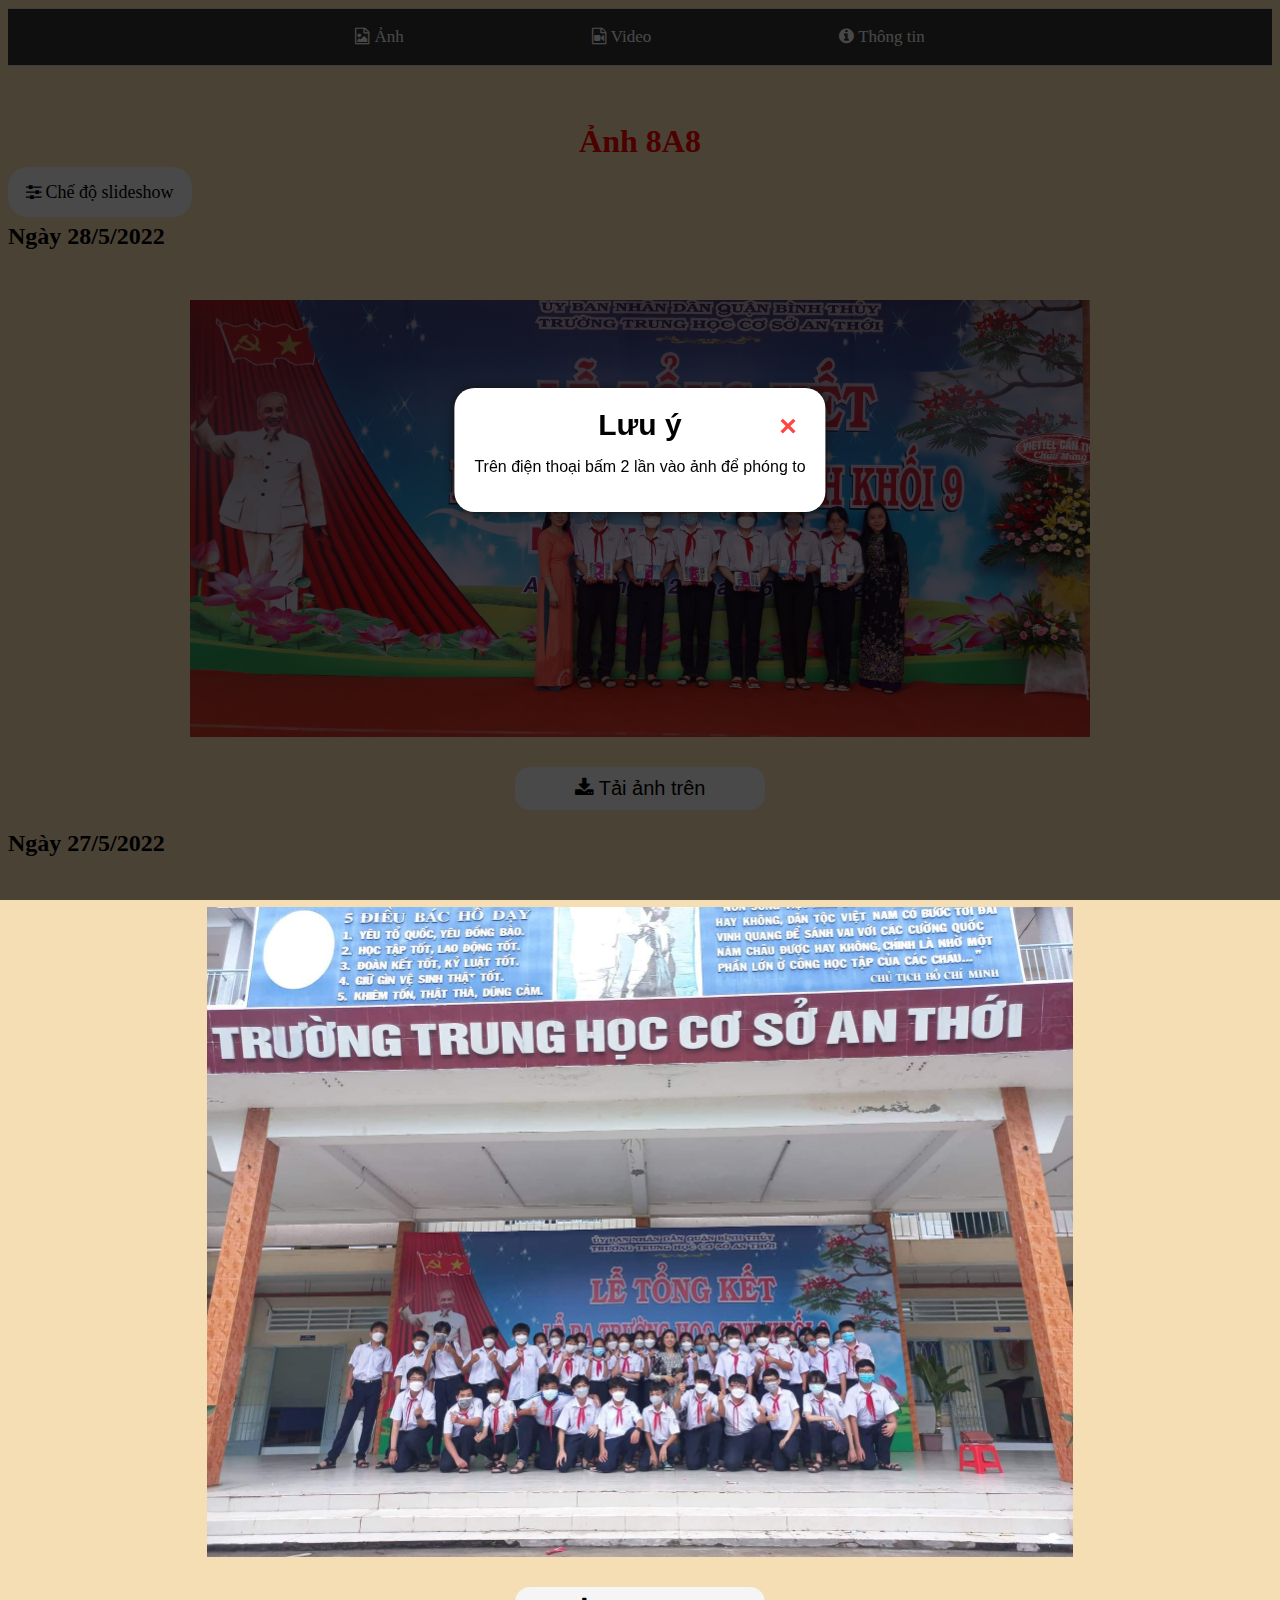
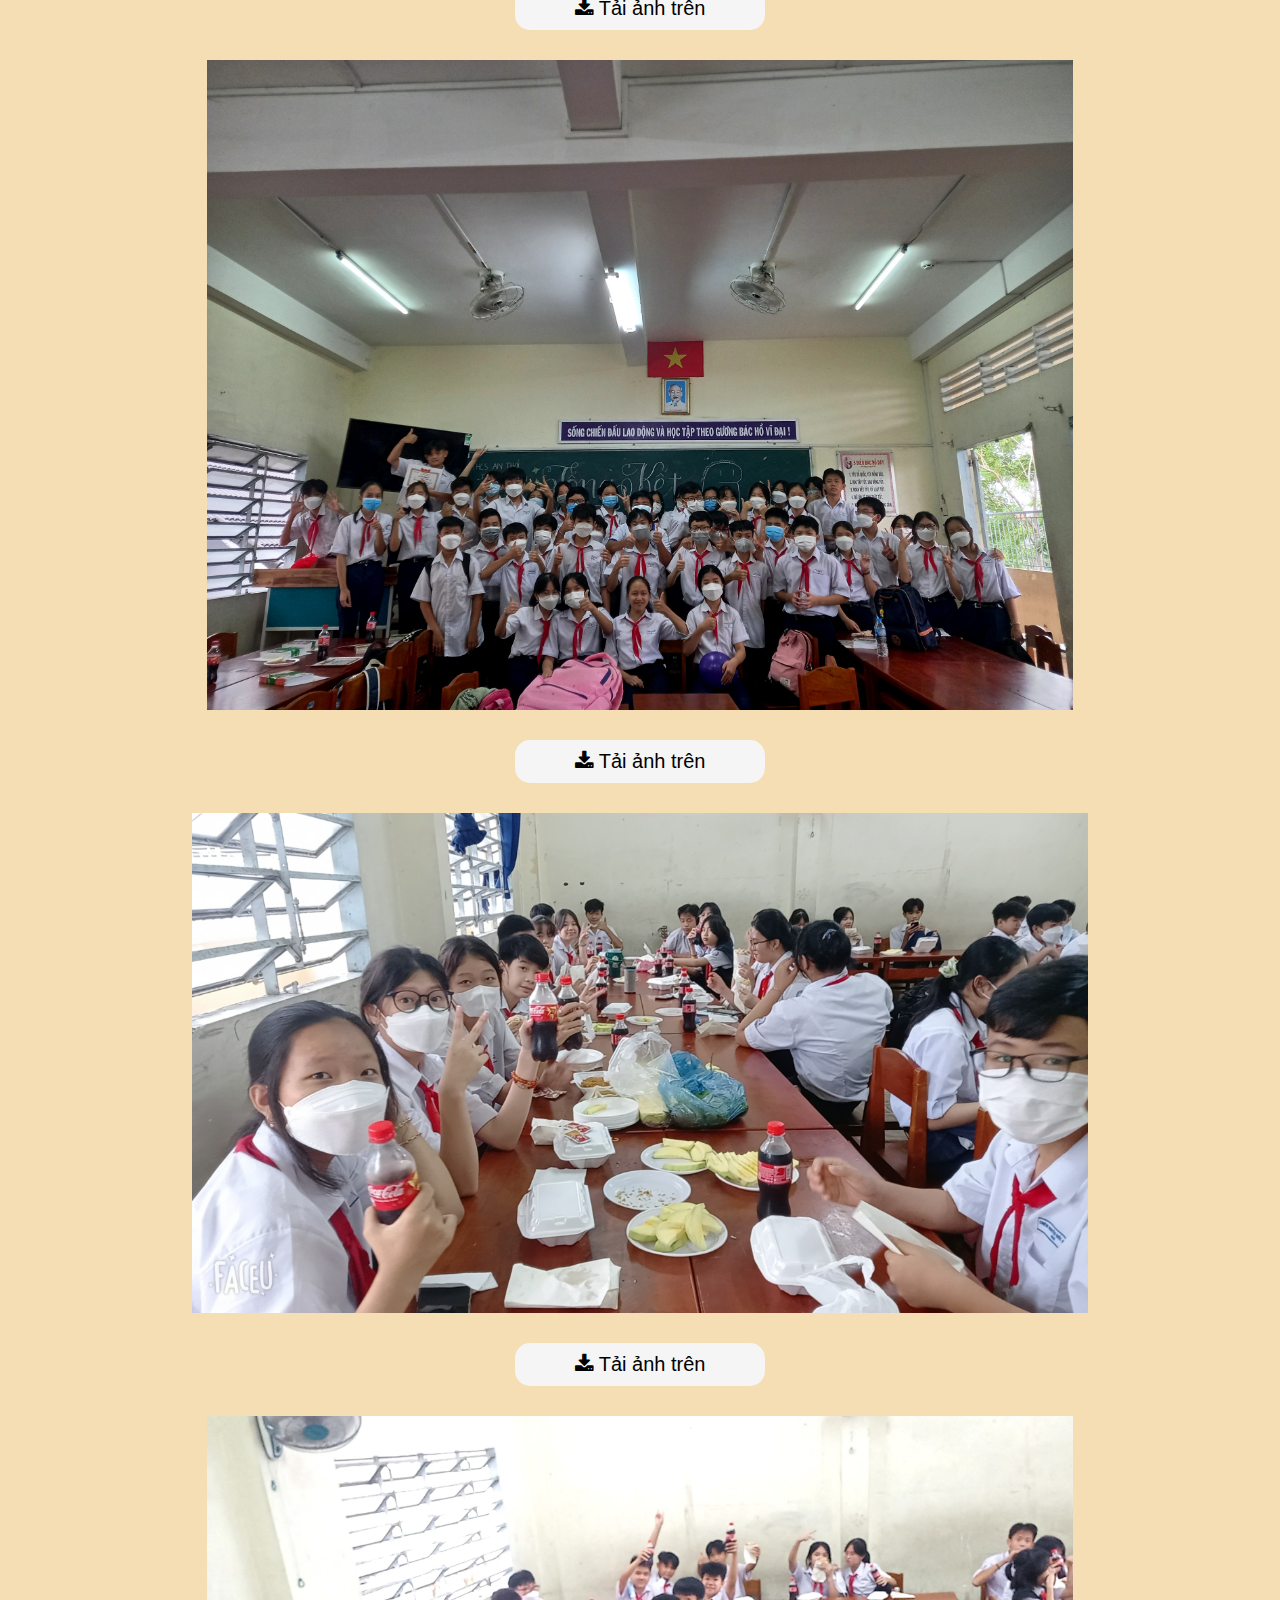
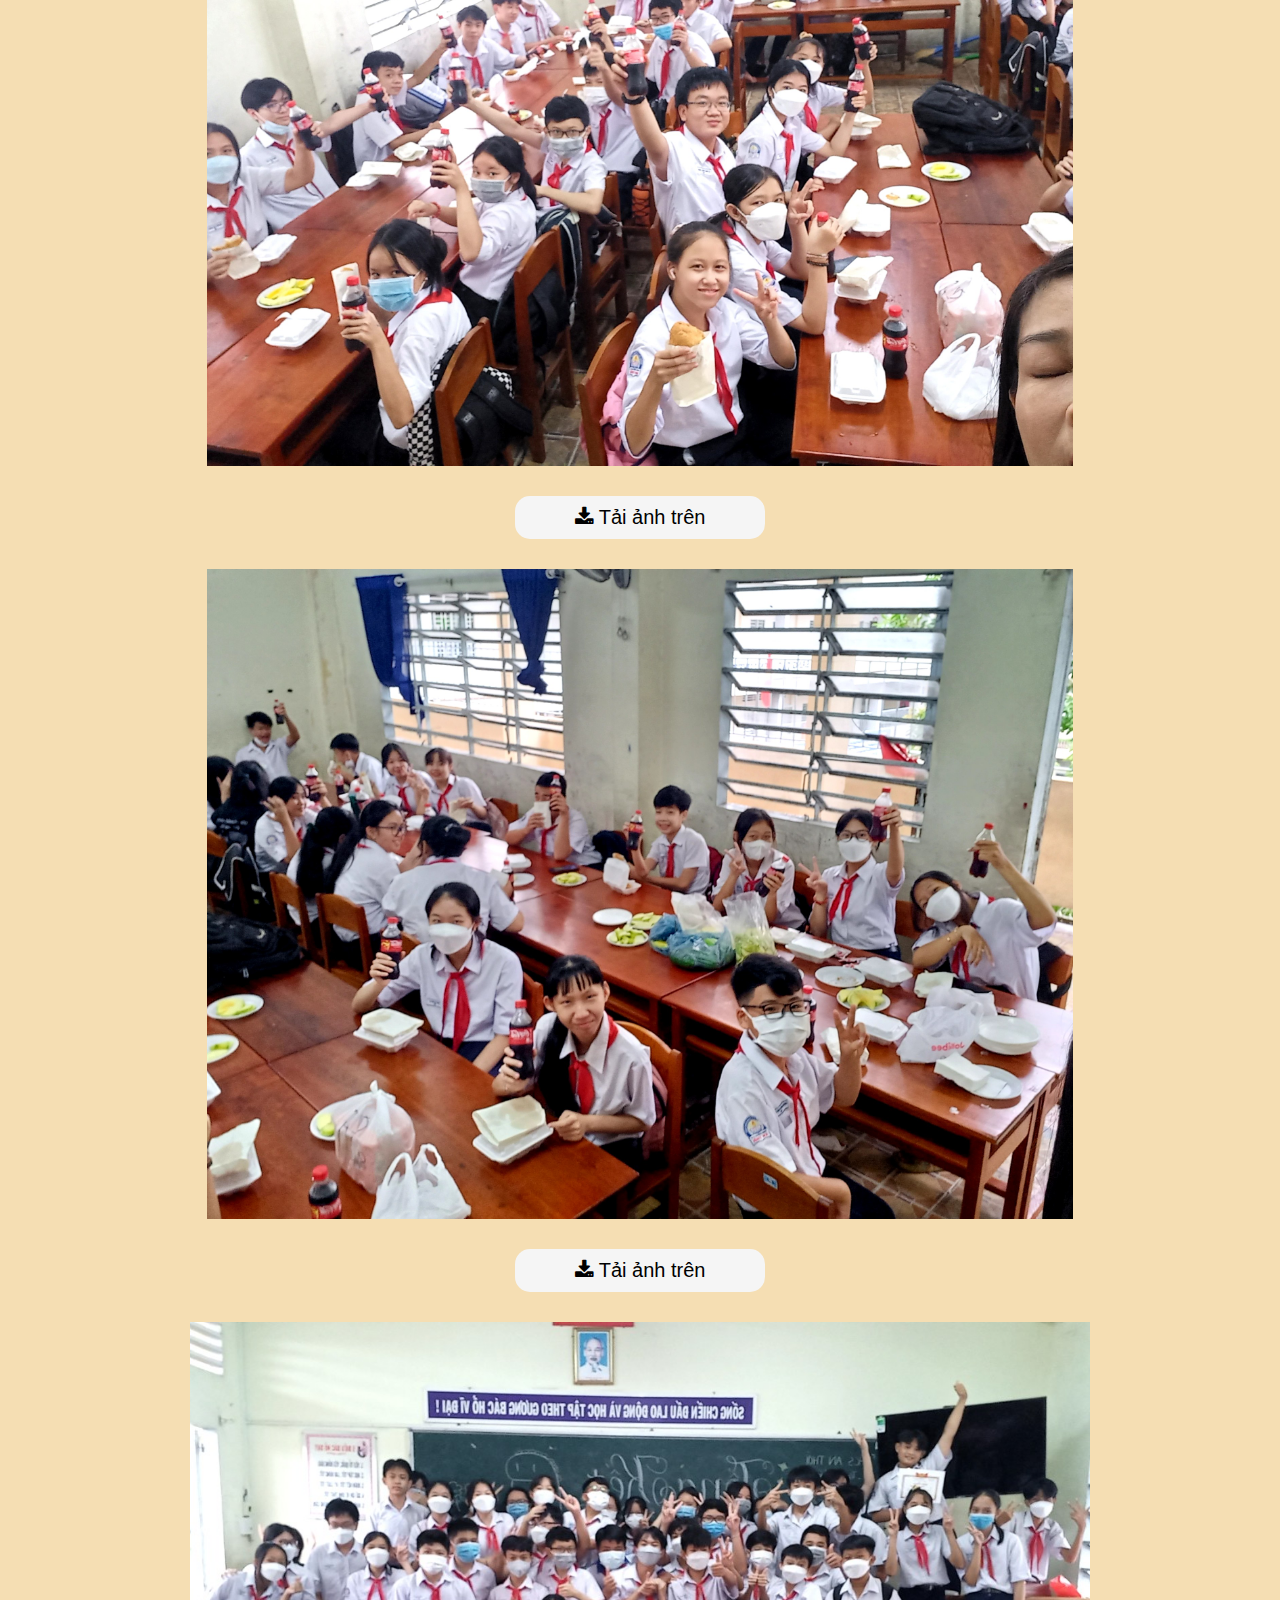
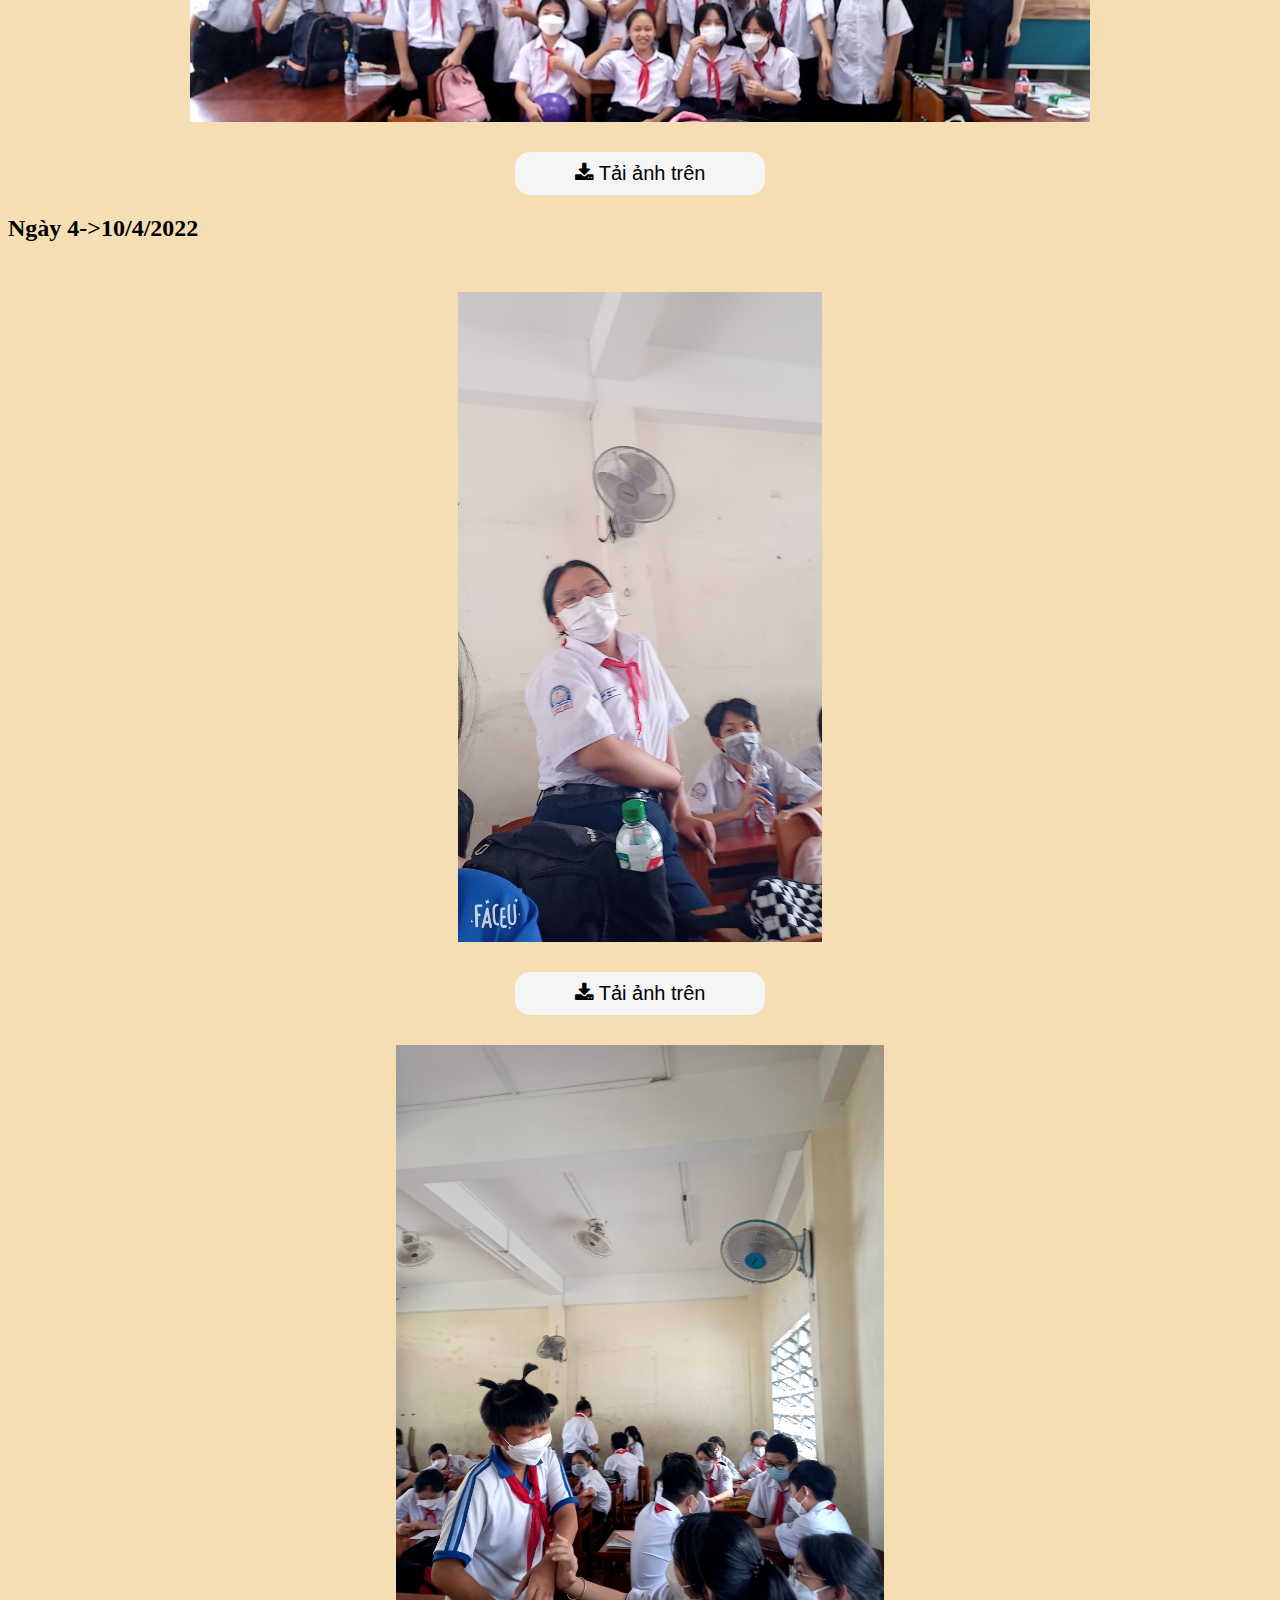
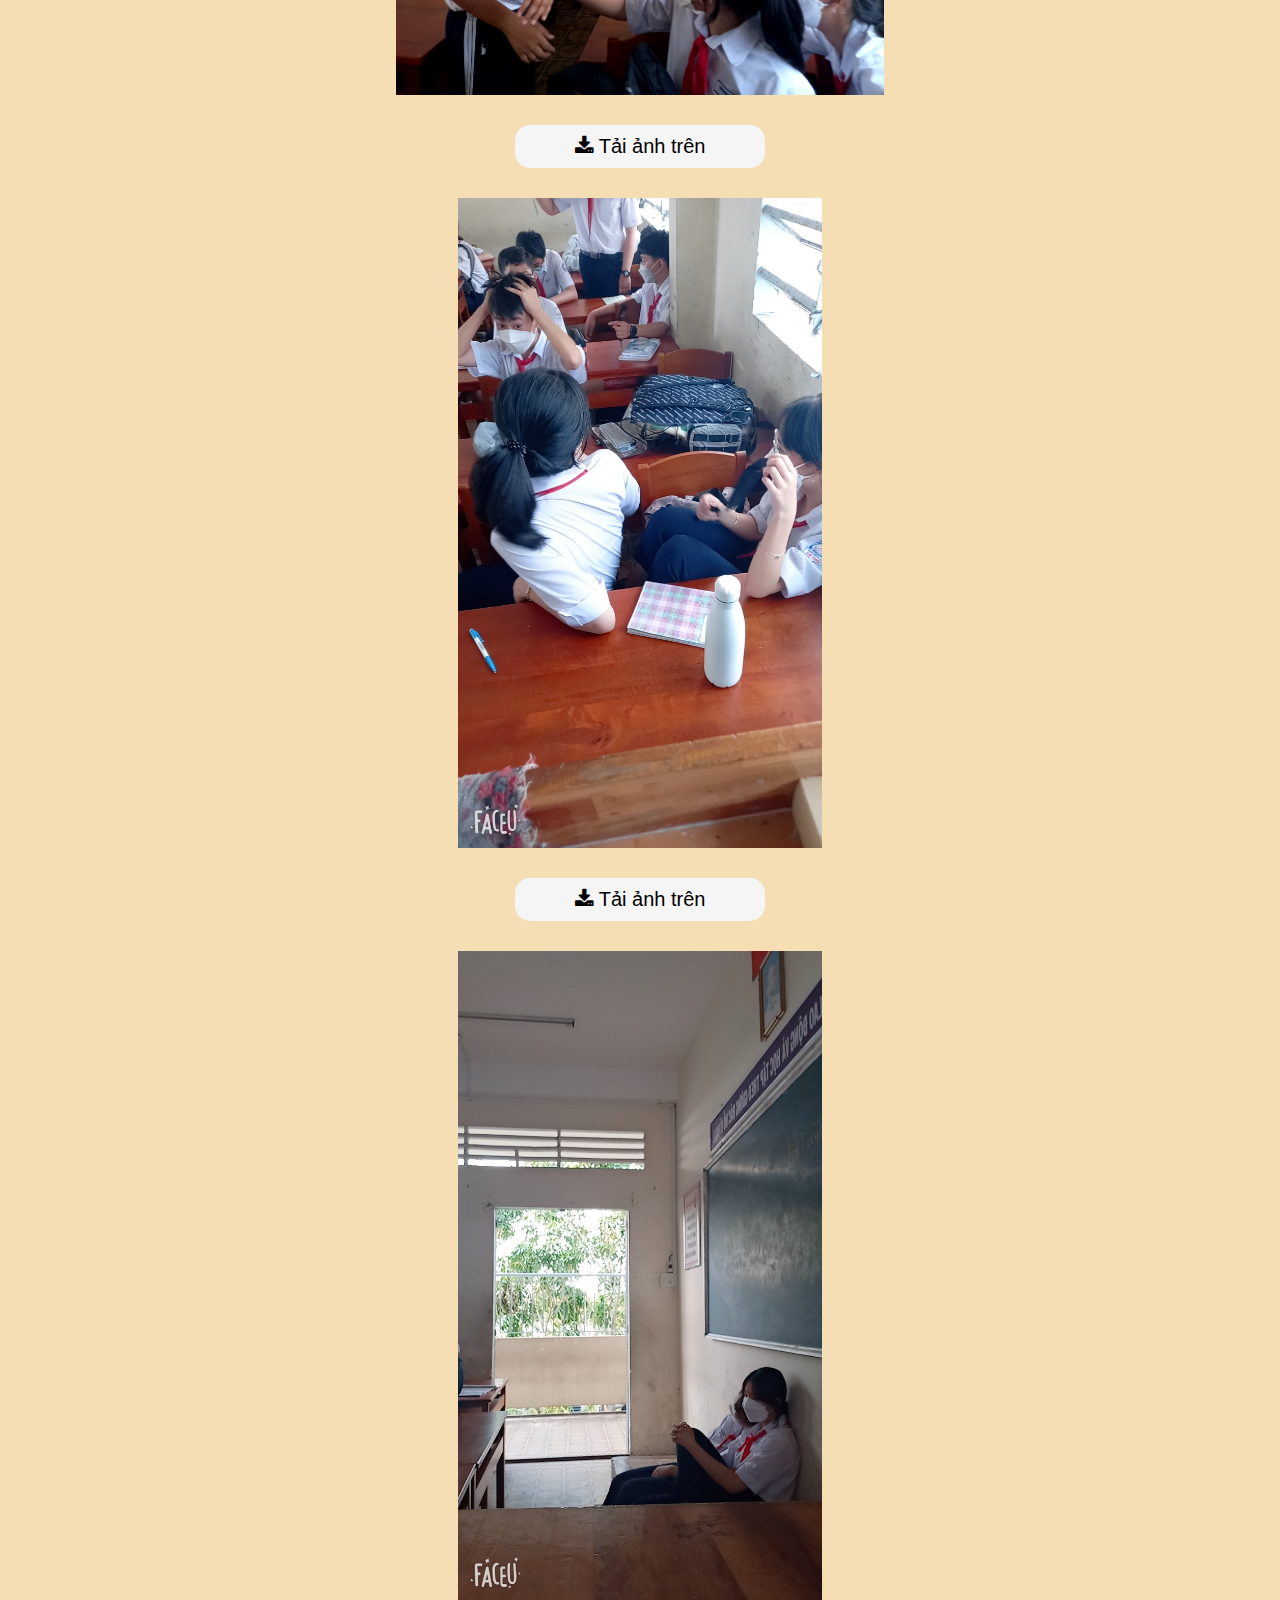
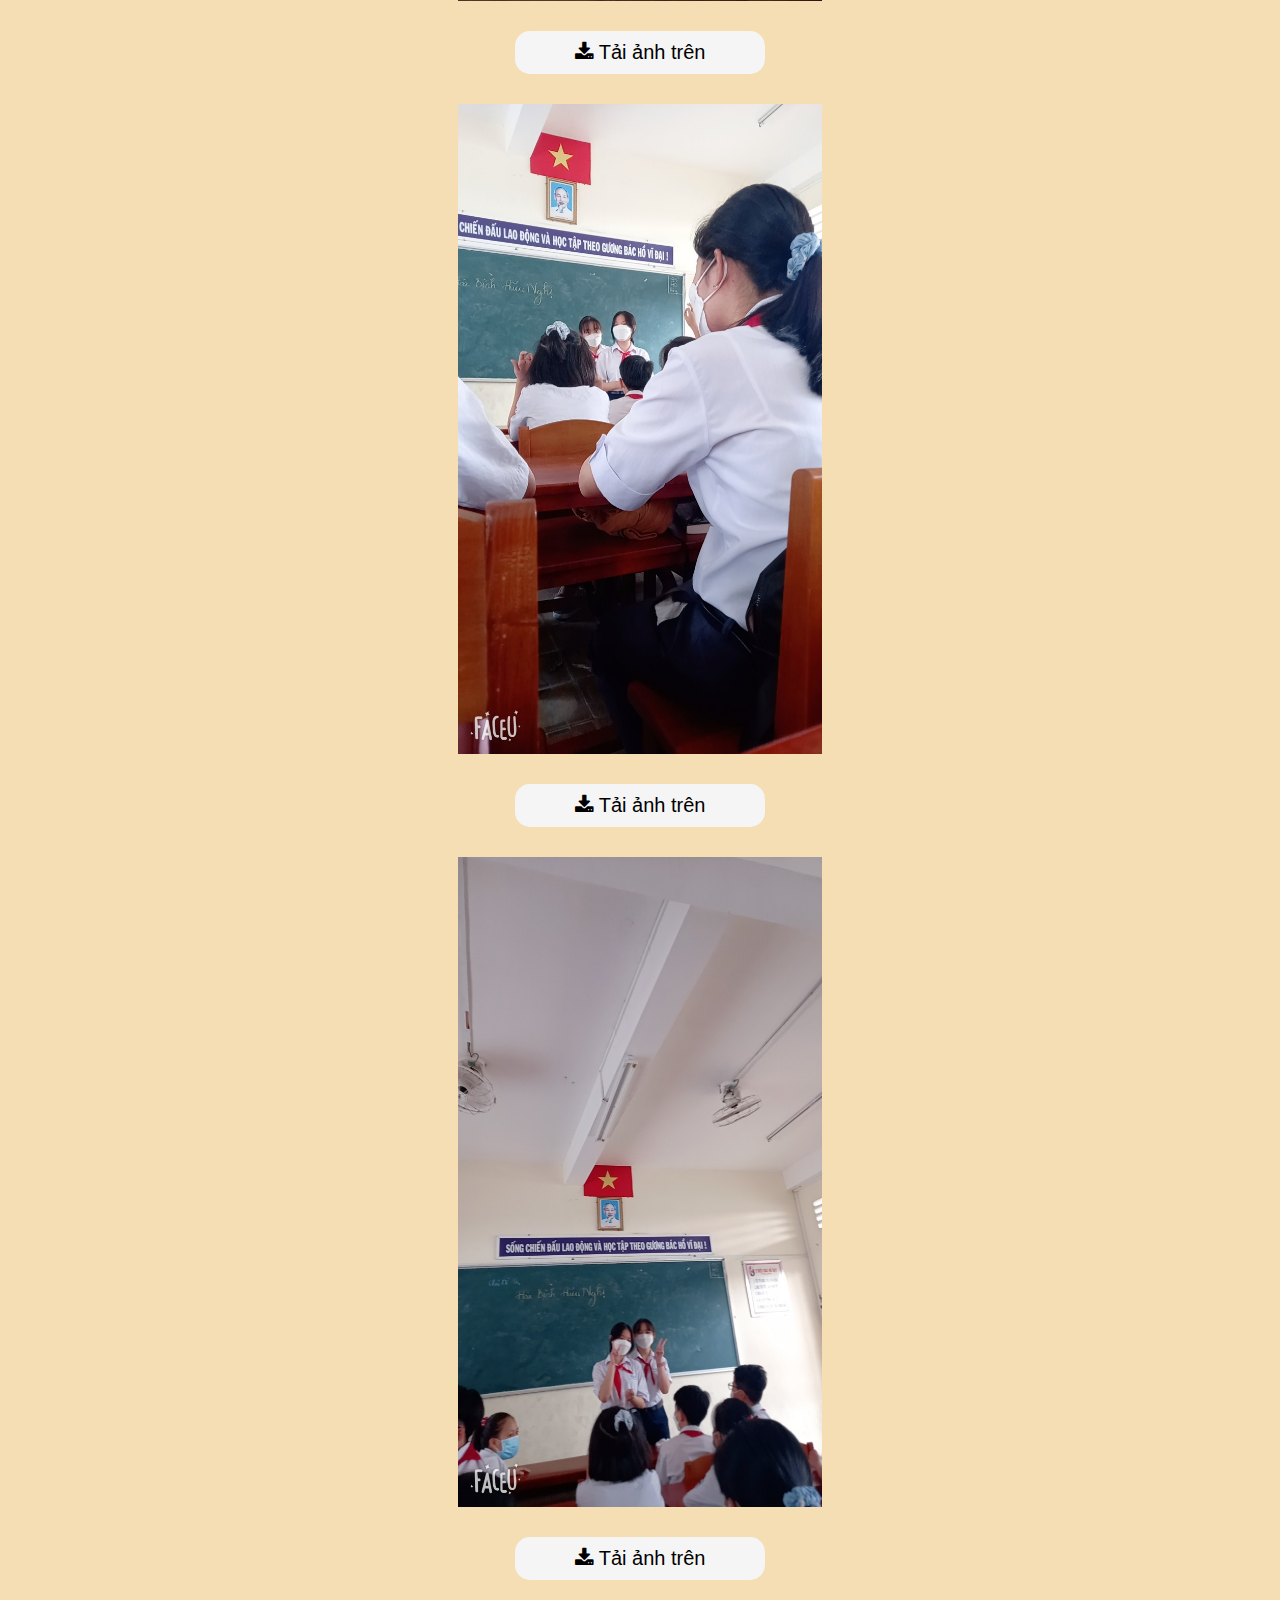
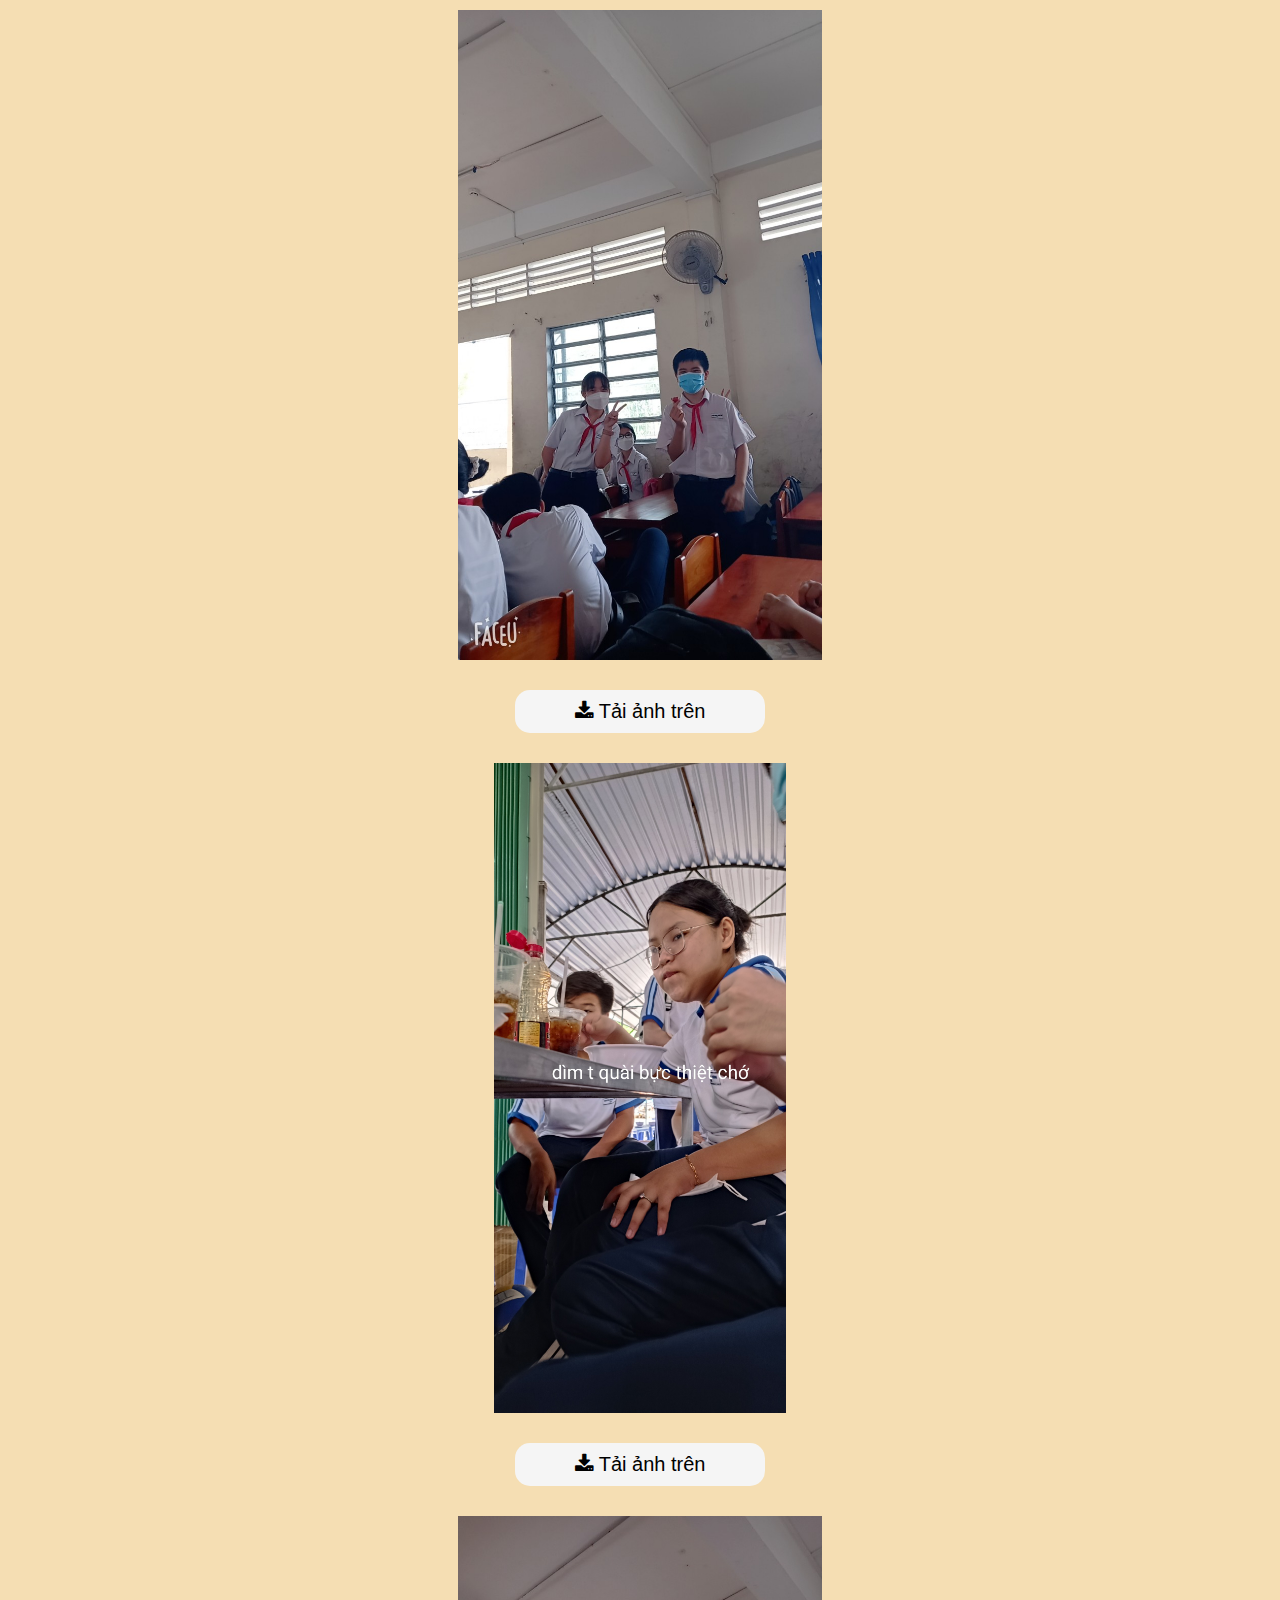
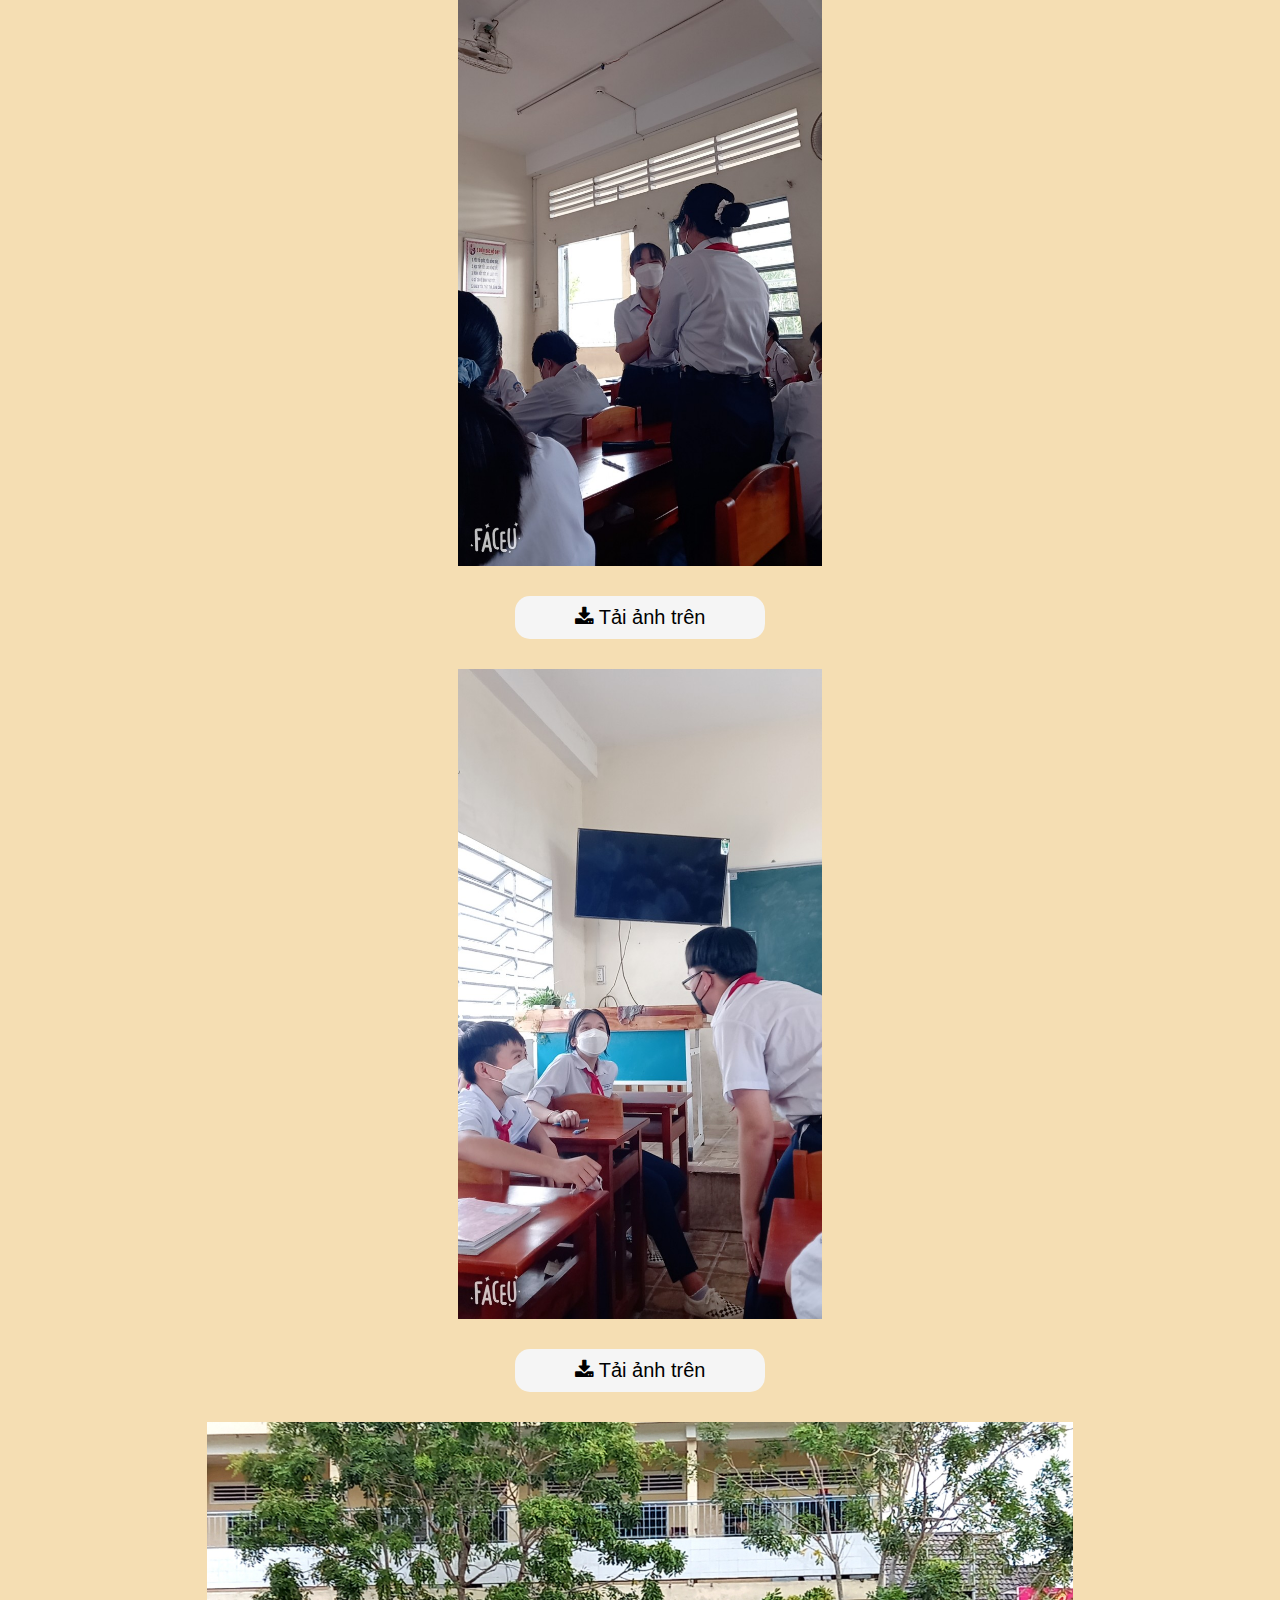
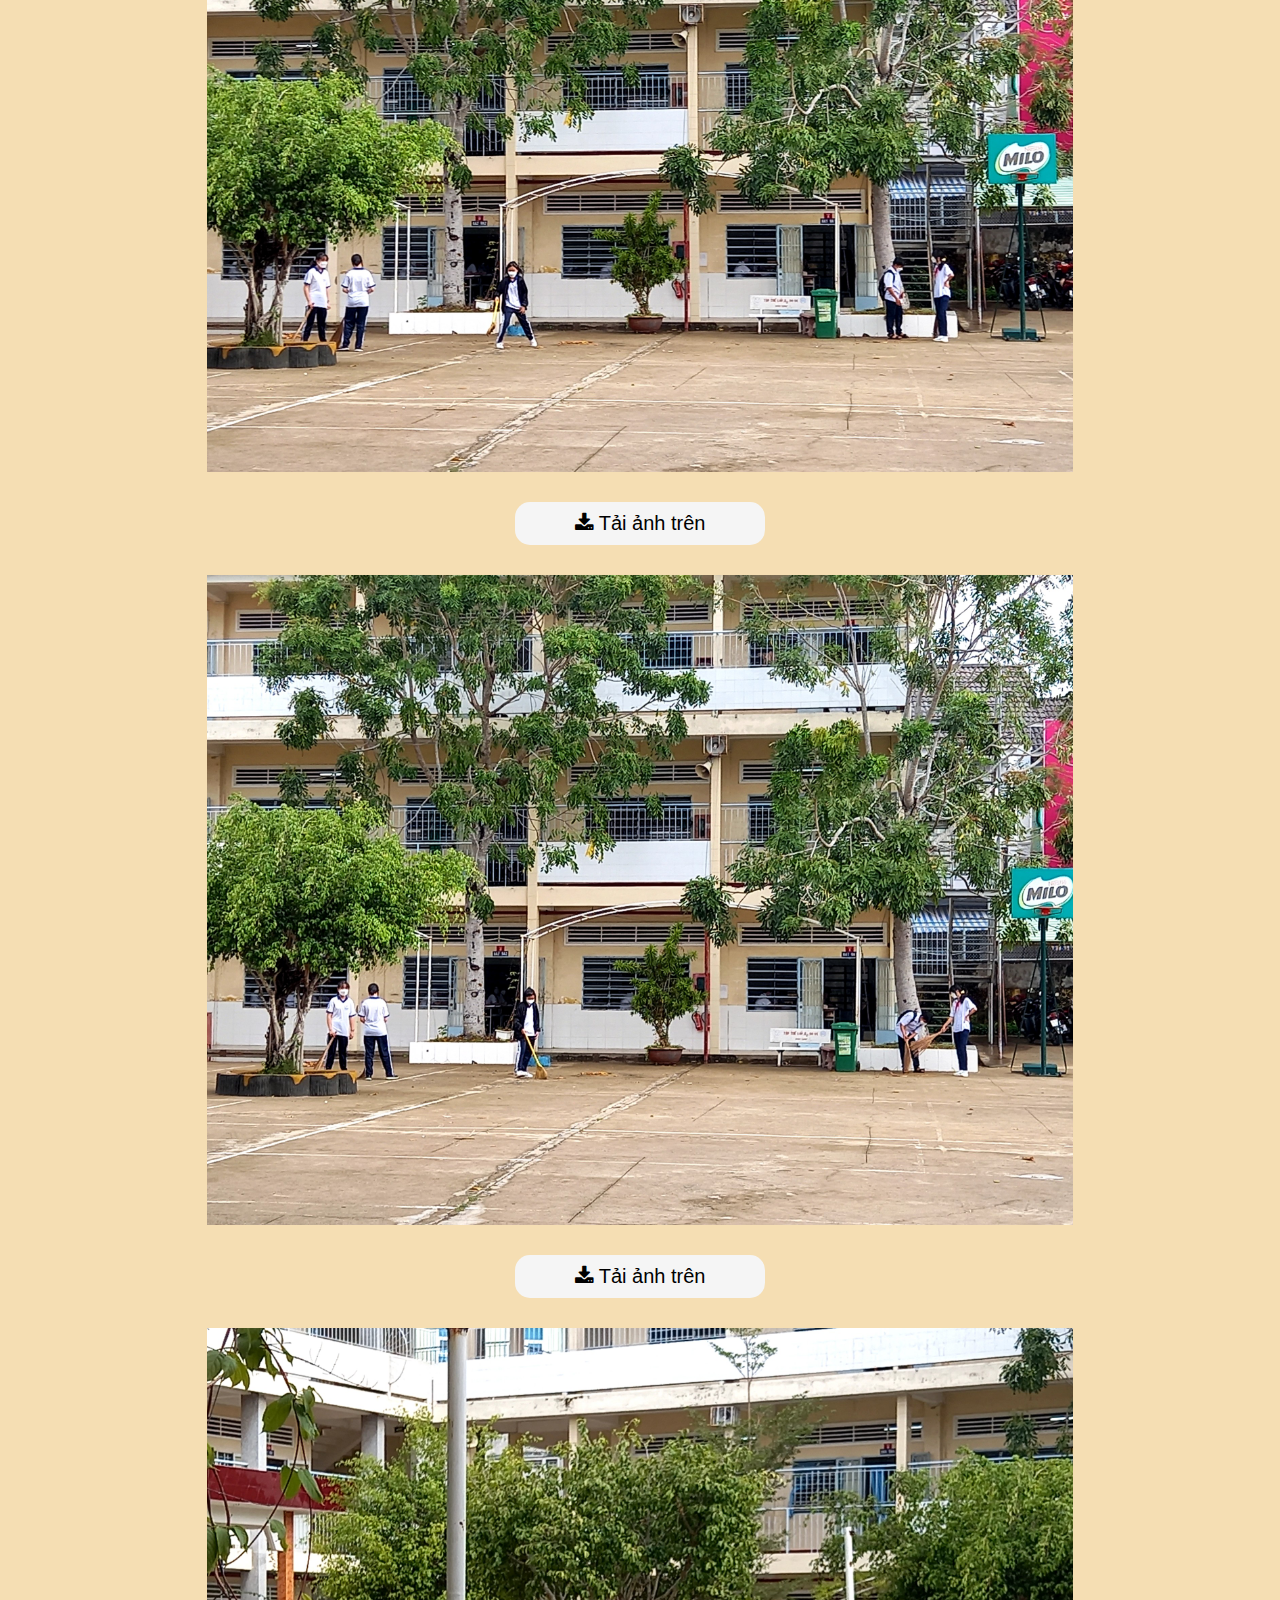
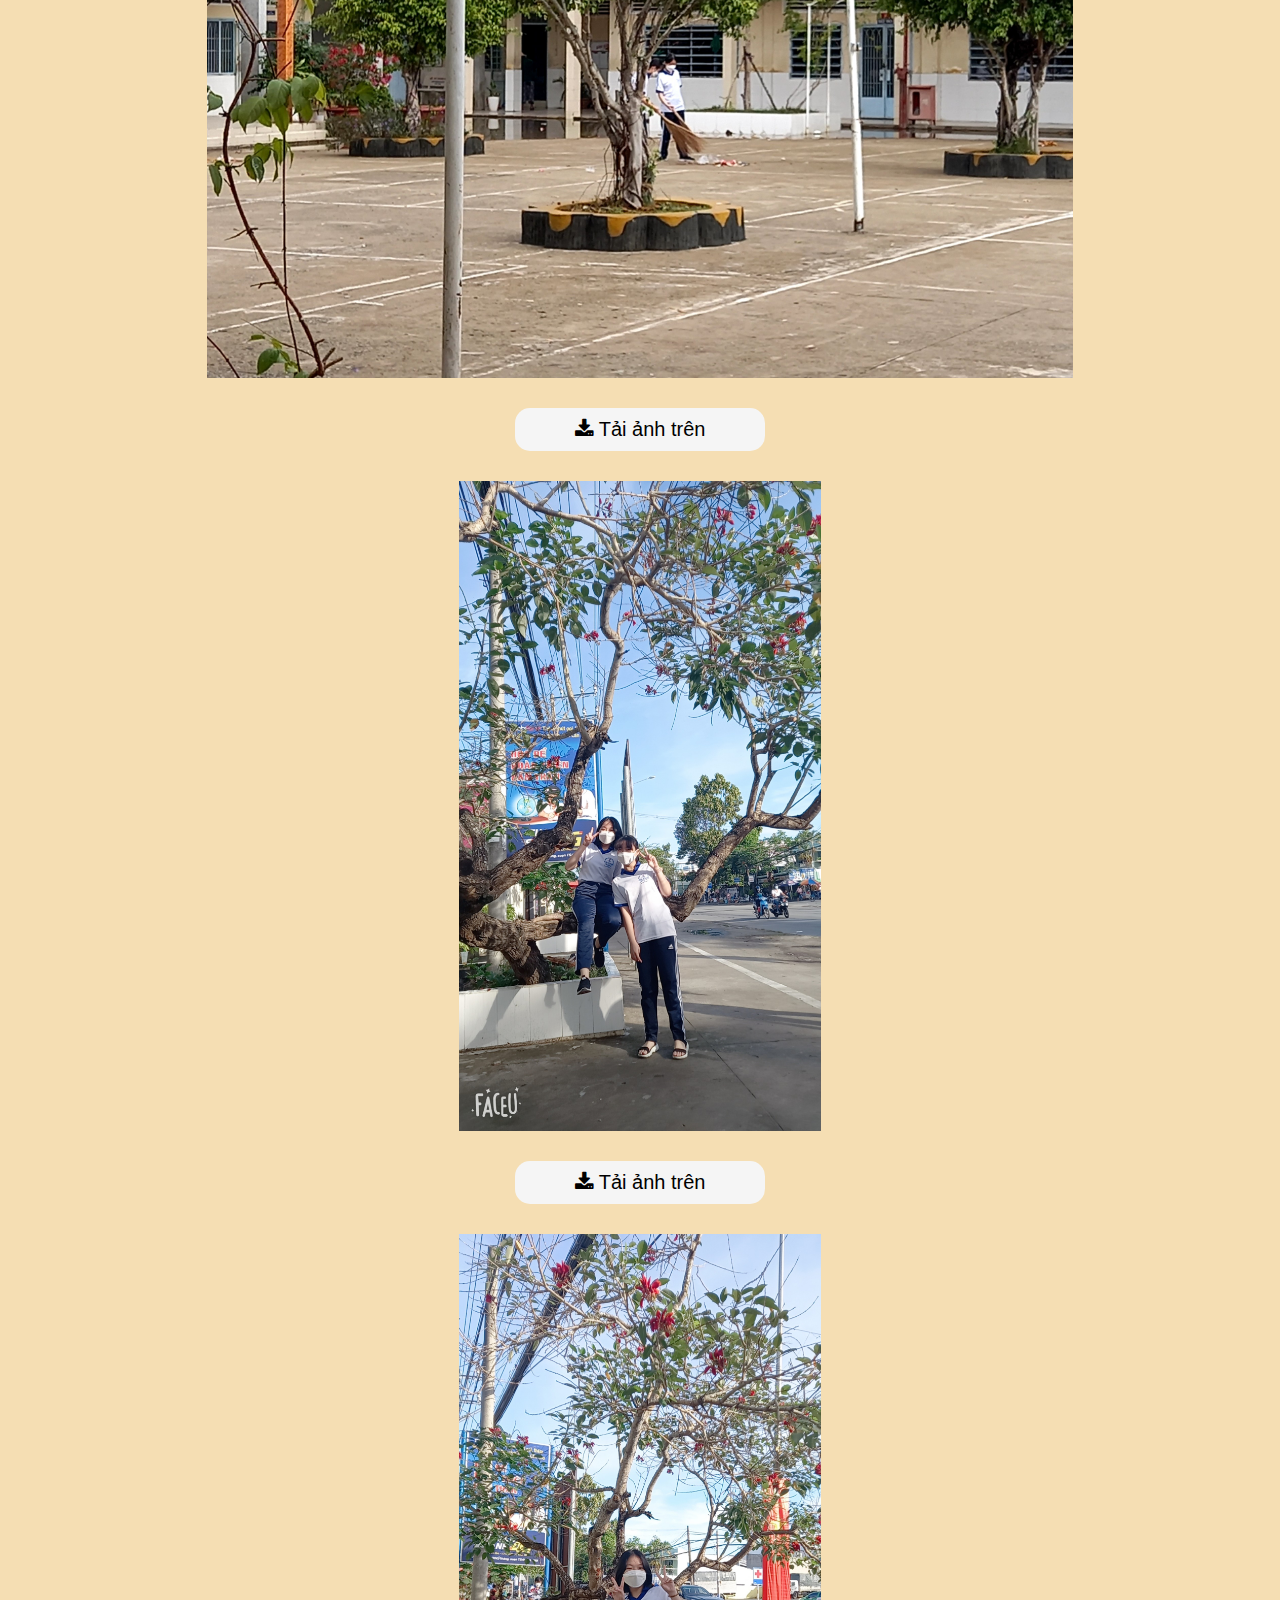
<file: index.html>
<!DOCTYPE html>

<html>

<head >
  <title>Web lưu trữ ảnh video 8a8</title>
  <meta charset="UTF-8">
  <meta http-equiv="X-UA-Compatible" content="IE=edge">
  <link rel="icon" href="image/logo web.jpg" type="image/x-icon" style="width:48px;height:48px;">
  <link rel="stylesheet" href="https://cdnjs.cloudflare.com/ajax/libs/font-awesome/4.7.0/css/font-awesome.min.css">
  <link rel="stylesheet" href="index.css">
</head>

<body onload="thongbaopopup()">
  <div class="navbar">
    <a href="index.html"> <i class="fa fa-file-image-o"></i> Ảnh </a>
    <a href="video.html"> <i class="fa fa-file-video-o"></i> Video </a>
    <a href="infor.html"><i class="fa fa-info-circle"></i> Thông tin </a>
  </div>
  <br>
  <br>
   <div class="tbpopup" id="tbpopup-1">
    <div class="tboverlay"></div>
    <div class="tbcontent">
      <div class="tbclose-btn" onclick="thongbaopopup()">&times;</div>
      <div style="font-size:30px;font-weight:bold">Lưu ý</div>
      <p>Trên điện thoại bấm 2 lần vào ảnh để phóng to</p>
    </div>
  </div>
  <h1>Ảnh 8A8</h1>
  <a class="button" href="slidemode.html"><i class="fa fa-sliders"></i>
    <span class="mode">Chế độ slideshow</span>
  </a>
  <h2>Ngày 28/5/2022</h2>
  <div>
    <img width="900px" src="image/z3448566641318_0c8010316dd397cec999ccc6489d325c (1).jpg">
    <a class="dow" href="image/z3448566641318_0c8010316dd397cec999ccc6489d325c (1).jpg"
      download="image/z3448566641318_0c8010316dd397cec999ccc6489d325c (1).jpg">
      <button class="btn"><i class="fa fa-download"></i> Tải ảnh trên </button>
    </a>
  </div>
  <h2>Ngày 27/5/2022</h2>
  <div>
    <img src="image/z3447071212680_a15da333dc0ab8e43ce35fc4dee333f6.jpg">
    <a class="dow" href="image/z3447071212680_a15da333dc0ab8e43ce35fc4dee333f6.jpg"
      download="image/z3447071212680_a15da333dc0ab8e43ce35fc4dee333f6.jpg">
      <button class="btn"><i class="fa fa-download"></i> Tải ảnh trên </button>
    </a>
    <img src="image/z3446886446943_0551efb89d0c5a1764b170be17c343e2.jpg">
    <a class="dow" href="image/z3446886446943_0551efb89d0c5a1764b170be17c343e2.jpg"
      download="image/z3446886446943_0551efb89d0c5a1764b170be17c343e2.jpg">
      <button class="btn"><i class="fa fa-download"></i> Tải ảnh trên </button>
    </a>
    <img height="500px" src="image/z3446886637873_b547b71a5ab1f8c3d6fc2ee2b1ff0d08.jpg">
    <a class="dow" href="image/z3446886637873_b547b71a5ab1f8c3d6fc2ee2b1ff0d08.jpg"
      download="image/z3446886637873_b547b71a5ab1f8c3d6fc2ee2b1ff0d08.jpg">
      <button class="btn"><i class="fa fa-download"></i> Tải ảnh trên </button>
    </a>
    <img src="image/z3446886640186_b73c795db68b994f166368e7c9bae758.jpg">
    <a class="dow" href="image/z3446886640186_b73c795db68b994f166368e7c9bae758.jpg"
      download="image/z3446886640186_b73c795db68b994f166368e7c9bae758.jpg">
      <button class="btn"><i class="fa fa-download"></i> Tải ảnh trên </button>
    </a>
    <img src="image/z3446886643081_a1a09a92e43ad9f0a177d2b42479b082.jpg">
    <a class="dow" href="image/z3446886643081_a1a09a92e43ad9f0a177d2b42479b082.jpg"
      download="image/z3446886643081_a1a09a92e43ad9f0a177d2b42479b082.jpg">
      <button class="btn"><i class="fa fa-download"></i> Tải ảnh trên </button>
    </a>
    <img width="900px" src="image/z3446888292078_eb30968dae7a0e8b02a8d8ad9369a3d8.jpg">
    <a class="dow" href="image/z3446888292078_eb30968dae7a0e8b02a8d8ad9369a3d8.jpg"
      download="image/z3446888292078_eb30968dae7a0e8b02a8d8ad9369a3d8.jpg">
      <button class="btn"><i class="fa fa-download"></i> Tải ảnh trên </button>
    </a>
  </div>
  <h2>Ngày 4->10/4/2022 </h2>
  <div>
    <img src="image/z3328286097526_6f945ca815e78b0798ccb83bef272ef1.jpg">
    <a class="dow" href="image/z3328286097526_6f945ca815e78b0798ccb83bef272ef1.jpg"
      download="image/z3328286097526_6f945ca815e78b0798ccb83bef272ef1.jpg">
      <button class="btn"><i class="fa fa-download"></i> Tải ảnh trên </button>
    </a>
    <img src="image/z3328288705205_33a1b7018935db854249445461c9d23b.jpg">
    <a class="dow" href="image/z3328288705205_33a1b7018935db854249445461c9d23b.jpg"
      download="image/z3328288705205_33a1b7018935db854249445461c9d23b.jpg">
      <button class="btn"><i class="fa fa-download"></i> Tải ảnh trên </button>
    </a>
    <img src="image/z3328290155996_1a88f7e72635f05d2fd092bf69eaaf92.jpg">
    <a class="dow" href="image/z3328290155996_1a88f7e72635f05d2fd092bf69eaaf92.jpg"
      download="image/z3328290155996_1a88f7e72635f05d2fd092bf69eaaf92.jpg">
      <button class="btn"><i class="fa fa-download"></i> Tải ảnh trên </button>
    </a>
    <img src="image/z3328290605134_735db6f3376dc71b0b0b689c4e6bb272.jpg">
    <a class="dow" href="image/z3328290605134_735db6f3376dc71b0b0b689c4e6bb272.jpg"
      download="image/z3328290605134_735db6f3376dc71b0b0b689c4e6bb272.jpg">
      <button class="btn"><i class="fa fa-download"></i> Tải ảnh trên </button>
    </a>
    <img src="image/z3328294174360_b1abb2a3b2760f4ea6e2808acd89847b.jpg">
    <a class="dow" href="image/z3328294174360_b1abb2a3b2760f4ea6e2808acd89847b.jpg"
      download="image/z3328294174360_b1abb2a3b2760f4ea6e2808acd89847b.jpg">
      <button class="btn"><i class="fa fa-download"></i> Tải ảnh trên </button>
    </a>
    <img src="image/z3328294450519_895961aefc051ec941d43794cf422135.jpg">
    <a class="dow" href="image/z3328294450519_895961aefc051ec941d43794cf422135.jpg"
      download="image/z3328294450519_895961aefc051ec941d43794cf422135.jpg">
      <button class="btn"><i class="fa fa-download"></i> Tải ảnh trên </button>
    </a>
    <img src="image/z3328294976901_738d34b5bcb9c6d1434b54532c4edeb7.jpg">
    <a class="dow" href="image/z3328294976901_738d34b5bcb9c6d1434b54532c4edeb7.jpg"
      download="image/z3328294976901_738d34b5bcb9c6d1434b54532c4edeb7.jpg">
      <button class="btn"><i class="fa fa-download"></i> Tải ảnh trên </button>
    </a>
    <img src="image/z3328295518567_4679452652f66eeeaed5e851e93fb5dc.jpg">
    <a class="dow" href="image/z3328295518567_4679452652f66eeeaed5e851e93fb5dc.jpg"
      download="image/z3328295518567_4679452652f66eeeaed5e851e93fb5dc.jpg">
      <button class="btn"><i class="fa fa-download"></i> Tải ảnh trên </button>
    </a>
    <img src="image/z3328300195710_ed55c6ef0a2bcab5993863350644531b.jpg">
    <a class="dow" href="image/z3328300195710_ed55c6ef0a2bcab5993863350644531b.jpg"
      download="image/z3328300195710_ed55c6ef0a2bcab5993863350644531b.jpg">
      <button class="btn"><i class="fa fa-download"></i> Tải ảnh trên </button>
    </a>
    <img src="image/z3328300665554_197380dc5c90dec2f2084e3ecb32b027.jpg">
    <a class="dow" href="image/z3328300665554_197380dc5c90dec2f2084e3ecb32b027.jpg"
      download="image/z3328300665554_197380dc5c90dec2f2084e3ecb32b027.jpg">
      <button class="btn"><i class="fa fa-download"></i> Tải ảnh trên </button>
    </a>
    <img src="image/z3313740563820_1fe3567e5dd1936d94908e6f3e6641cd.jpg">
    <a class="dow" href="image/z3313740563820_1fe3567e5dd1936d94908e6f3e6641cd.jpg"
      download="image/z3313740563820_1fe3567e5dd1936d94908e6f3e6641cd.jpg">
      <button class="btn"><i class="fa fa-download"></i> Tải ảnh trên </button>
    </a>
    <img src="image/z3313740567362_2e1f7882fcc929366a76b3c34dc5b826.jpg">
    <a class="dow" href="image/z3313740567362_2e1f7882fcc929366a76b3c34dc5b826.jpg"
      download="image/z3313740567362_2e1f7882fcc929366a76b3c34dc5b826.jpg">
      <button class="btn"><i class="fa fa-download"></i> Tải ảnh trên </button>
    </a>
    <img src="image/z3313740716541_8100ceac1023f3be871f144c4a0910aa.jpg">
    <a class="dow" href="image/z3313740716541_8100ceac1023f3be871f144c4a0910aa.jpg"
      download="image/z3313740716541_8100ceac1023f3be871f144c4a0910aa.jpg">
      <button class="btn"><i class="fa fa-download"></i> Tải ảnh trên </button>
    </a>
    <img src="image/z3316688276508_f49742de7e93744f3a707190b57f4f18.jpg">
    <a class="dow" href="image/z3316688276508_f49742de7e93744f3a707190b57f4f18.jpg"
      download="image/z3316688276508_f49742de7e93744f3a707190b57f4f18.jpg">
      <button class="btn"><i class="fa fa-download"></i> Tải ảnh trên </button>
    </a>
    <img src="image/z3316688278860_07a37fe81739708bd54a291458715ed5.jpg">
    <a class="dow" href="image/z3316688278860_07a37fe81739708bd54a291458715ed5.jpg"
      download="image/z3316688278860_07a37fe81739708bd54a291458715ed5.jpg">
      <button class="btn"><i class="fa fa-download"></i> Tải ảnh trên </button>
    </a>
    <img src="image/z3316688280712_9c8a50d8887fb78b5cfc2d77e060ce46.jpg">
    <a class="dow" href="image/z3316688280712_9c8a50d8887fb78b5cfc2d77e060ce46.jpg"
      download="image/z3316688280712_9c8a50d8887fb78b5cfc2d77e060ce46.jpg">
      <button class="btn"><i class="fa fa-download"></i> Tải ảnh trên </button>
    </a>
    <img src="image/z3316688283517_b737a2c2f278ff96d509b319dc891569.jpg">
    <a class="dow" href="image/z3316688283517_b737a2c2f278ff96d509b319dc891569.jpg"
      download="image/z3316688283517_b737a2c2f278ff96d509b319dc891569.jpg">
      <button class="btn"><i class="fa fa-download"></i> Tải ảnh trên </button>
    </a>
    <img src="image/z3316688288075_7fb5ec7c2620d08e81ae59409b026ce1.jpg">
    <a class="dow" href="image/z3316688288075_7fb5ec7c2620d08e81ae59409b026ce1.jpg"
      download="image/z3316688288075_7fb5ec7c2620d08e81ae59409b026ce1.jpg">
      <button class="btn"><i class="fa fa-download"></i> Tải ảnh trên </button>
    </a>
    <img src="image/z3316688308542_967ee91dd8125db2068895e499f9a4ec.jpg">
    <a class="dow" href="image/z3316688308542_967ee91dd8125db2068895e499f9a4ec.jpg"
      download="image/z3316688308542_967ee91dd8125db2068895e499f9a4ec.jpg">
      <button class="btn"><i class="fa fa-download"></i> Tải ảnh trên </button>
    </a>
    <img src="image/z3316689661691_6cf75ecb9a33a55ebbbb21cfa90c5151.jpg">
    <a class="dow" href="image/z3316689661691_6cf75ecb9a33a55ebbbb21cfa90c5151.jpg"
      download="image/z3316689661691_6cf75ecb9a33a55ebbbb21cfa90c5151.jpg">
      <button class="btn"><i class="fa fa-download"></i> Tải ảnh trên </button>
    </a>
    <img src="image/z3316689709730_c9925fc60894fa8b8e6e848d6e5166f7.jpg">
    <a class="dow" href="image/z3316689709730_c9925fc60894fa8b8e6e848d6e5166f7.jpg"
      download="image/z3316689709730_c9925fc60894fa8b8e6e848d6e5166f7.jpg">
      <button class="btn"><i class="fa fa-download"></i> Tải ảnh trên </button>
    </a>
    <img src="image/z3323632310140_5b5ff6d8964130f5192b0f4c570bc01f.jpg">
    <a class="dow" href="image/z3323632310140_5b5ff6d8964130f5192b0f4c570bc01f.jpg"
      download="image/z3323632310140_5b5ff6d8964130f5192b0f4c570bc01f.jpg">
      <button class="btn"><i class="fa fa-download"></i> Tải ảnh trên </button>
    </a>
    <img src="image/z3323637803253_44bb1cba107a8988c313a1da2062f67c.jpg">
    <a class="dow" href="image/z3323637803253_44bb1cba107a8988c313a1da2062f67c.jpg"
      download="image/z3323637803253_44bb1cba107a8988c313a1da2062f67c.jpg">
      <button class="btn"><i class="fa fa-download"></i> Tải ảnh trên </button>
    </a>
    <img src="image/z3323637806233_1f17928734c23e3685f8f87520b5cdd9.jpg">
    <a class="dow" href="image/z3323637806233_1f17928734c23e3685f8f87520b5cdd9.jpg"
      download="image/z3323637806233_1f17928734c23e3685f8f87520b5cdd9.jpg">
      <button class="btn"><i class="fa fa-download"></i> Tải ảnh trên </button>
    </a>
    <img src="image/z3323637809394_d4817291996fdf62f1dff51066391135.jpg">
    <a class="dow" href="image/z3323637809394_d4817291996fdf62f1dff51066391135.jpg"
      download="image/z3323637809394_d4817291996fdf62f1dff51066391135.jpg">
      <button class="btn"><i class="fa fa-download"></i> Tải ảnh trên </button>
    </a>
    <img src="image/z3323638769620_34e8fb03aafb1793ed8f3273b246fa80.jpg">
    <a class="dow" href="image/z3323638769620_34e8fb03aafb1793ed8f3273b246fa80.jpg"
      download="image/z3323638769620_34e8fb03aafb1793ed8f3273b246fa80.jpg">
      <button class="btn"><i class="fa fa-download"></i> Tải ảnh trên </button>
    </a>
    <img src="image/z3323657781875_af65fd788a50362e813b91f3ffb49cb8.jpg">
    <a class="dow" href="image/z3323657781875_af65fd788a50362e813b91f3ffb49cb8.jpg"
      download="image/z3323657781875_af65fd788a50362e813b91f3ffb49cb8.jpg">
      <button class="btn"><i class="fa fa-download"></i> Tải ảnh trên </button>
    </a>
    <img src="image/z3323676322757_b2791157fa6914e5abc7d6b67e3e2eef.jpg">
    <a class="dow" href="image/z3323676322757_b2791157fa6914e5abc7d6b67e3e2eef.jpg"
      download="image/z3323676322757_b2791157fa6914e5abc7d6b67e3e2eef.jpg">
      <button class="btn"><i class="fa fa-download"></i> Tải ảnh trên </button>
    </a>
    <img width="866" height="650" src="image/z3323681488733_5fa2cfa3c65a382d2e304dceb5fa9605.jpg">
    <a class="dow" href="image/z3323681488733_5fa2cfa3c65a382d2e304dceb5fa9605.jpg"
      download="image/z3323681488733_5fa2cfa3c65a382d2e304dceb5fa9605.jpg">
      <button class="btn"><i class="fa fa-download"></i> Tải ảnh trên </button>
    </a>
    <img src="image/z3323682054869_c5c9d817da236828b09db32aef626c05.jpg">
    <a class="dow" href="image/z3323682054869_c5c9d817da236828b09db32aef626c05.jpg"
      download="image/z3323682054869_c5c9d817da236828b09db32aef626c05.jpg">
      <button class="btn"><i class="fa fa-download"></i> Tải ảnh trên </button>
    </a>
    <img src="image/z3324416639765_98a67fafb3e592b752d38a50a92efe21.jpg">
    <a class="dow" href="image/z3324416639765_98a67fafb3e592b752d38a50a92efe21.jpg"
      download="image/z3324416639765_98a67fafb3e592b752d38a50a92efe21.jpg">
      <button class="btn"><i class="fa fa-download"></i> Tải ảnh trên </button>
    </a>
    <img src="image/z3324416645541_f98c4c53dd74650d260d5136090ebed4.jpg">
    <a class="dow" href="image/z3324416645541_f98c4c53dd74650d260d5136090ebed4.jpg"
      download="image/z3324416645541_f98c4c53dd74650d260d5136090ebed4.jpg">
      <button class="btn"><i class="fa fa-download"></i> Tải ảnh trên </button>
    </a>
    <img src="image/z3324416652124_c8da2d6b152e37db7ddb086ce3920d67.jpg">
    <a class="dow" href="image/z3324416652124_c8da2d6b152e37db7ddb086ce3920d67.jpg"
      download="image/z3324416652124_c8da2d6b152e37db7ddb086ce3920d67.jpg">
      <button class="btn"><i class="fa fa-download"></i> Tải ảnh trên </button>
    </a>
    <img src="image/z3324416657622_52e242d2d83500b5fb695c50432e34d7.jpg">
    <a class="dow" href="image/z3324416657622_52e242d2d83500b5fb695c50432e34d7.jpg"
      download="image/z3324416657622_52e242d2d83500b5fb695c50432e34d7.jpg">
      <button class="btn"><i class="fa fa-download"></i> Tải ảnh trên </button>
    </a>
    <img src="image/z3324416663750_1e708b33ba0b1cbfc994fa15e701612e.jpg">
    <a class="dow" href="image/z3324416663750_1e708b33ba0b1cbfc994fa15e701612e.jpg"
      download="image/z3324416663750_1e708b33ba0b1cbfc994fa15e701612e.jpg">
      <button class="btn"><i class="fa fa-download"></i> Tải ảnh trên </button>
    </a>
  </div>
  <button id="myBtn" title="Go to top"> ↑ </button>
  <script src="https://code.jquery.com/jquery-3.6.0.js" integrity="sha256-H+K7U5CnXl1h5ywQfKtSj8PCmoN9aaq30gDh27Xc0jk="
    crossorigin="anonymous"></script>
  <script>
    $(document).ready(function () {
      $(window).scroll(function () {
        if ($(this).scrollTop()) {
          $('#myBtn').fadeIn();
        } else {
          $('#myBtn').fadeOut();
        }
      });
      $('#myBtn').click(function () {
        $('html,body').animate({ scrollTop: 0 }, 500);
      });
    });
  </script>
  <script>
    function thongbaopopup() {
      document.getElementById("tbpopup-1").classList.toggle("active");
    }
  </script>
</body>

</html>
</file>
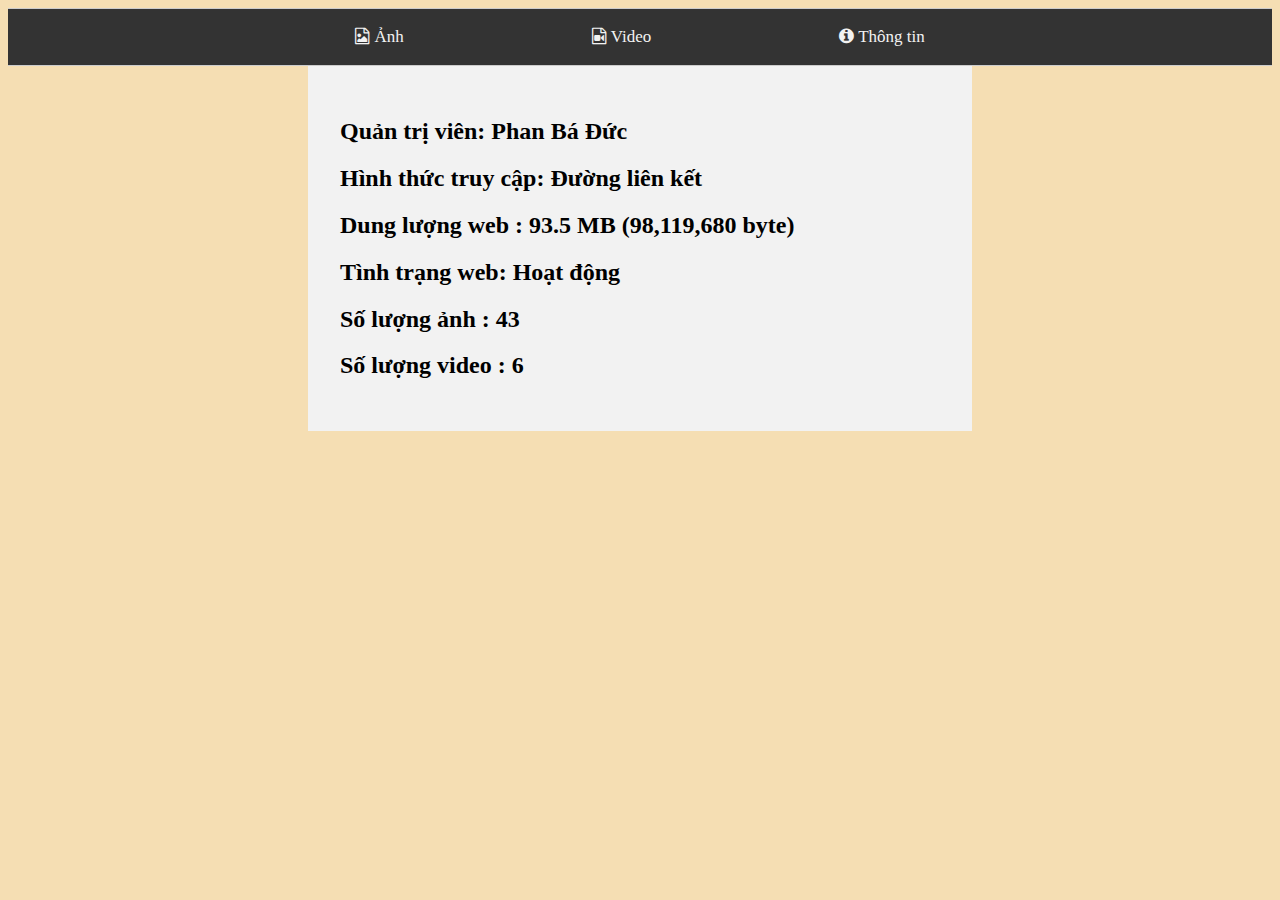
<file: infor.html>
<!DOCTYPE html>
<html>

<head>
    <title>Web lưu trữ ảnh video 8a8</title>
    <meta charset="UTF-8">
    <meta http-equiv="X-UA-Compatible" content="IE=edge">
    <link rel="icon" href="image/logo web.jpg" type="image/x-icon" style="width:48px;height:48px;">
    <link rel="stylesheet" href="https://cdnjs.cloudflare.com/ajax/libs/font-awesome/4.7.0/css/font-awesome.min.css">
    <link rel="stylesheet" href="infor.css">
</head>

<body>

    <div class="navbar">
        <a href="index.html"> <i class="fa fa-file-image-o"></i> Ảnh</a>
        <a href="video.html"> <i class="fa fa-file-video-o"></i> Video</a>
        <a href="infor.html"><i class="fa fa-info-circle"></i> Thông tin</a>
    </div>
    <div class="wrapper">
        <h2>Quản trị viên: Phan Bá Đức</h2>
        <h2>Hình thức truy cập: Đường liên kết</h2>
        <h2>Dung lượng web : 93.5 MB (98,119,680 byte)</h2>
        <h2>Tình trạng web: Hoạt động </h2>
        <h2>Số lượng ảnh : 43</h2>
        <h2>Số lượng video : 6</h2>
        <div class="fb-comments" data-href="infor.html" data-width="600" data-numposts="5"></div>  
    </div>
    
    <script>
        function hamDropdown() {
            document.querySelector(".noidung_dropdown").classList.toggle("hienThi");
        }
        window.onclick = function (e) {
            if (!e.target.matches('.nut_dropdown')) {
                var noiDungDropdown = document.querySelector(".noidung_dropdown");
                if (noiDungDropdown.classList.contains('hienThi')) {
                    noiDungDropdown.classList.remove('hienThi');
                }
            }
        }
    </script>
<div id="fb-root"></div>
<script async defer crossorigin="anonymous" src="https://connect.facebook.net/vi_VN/sdk.js#xfbml=1&version=v14.0" nonce="xcQiUW8Q"></script>
</body>

</html>
</file>
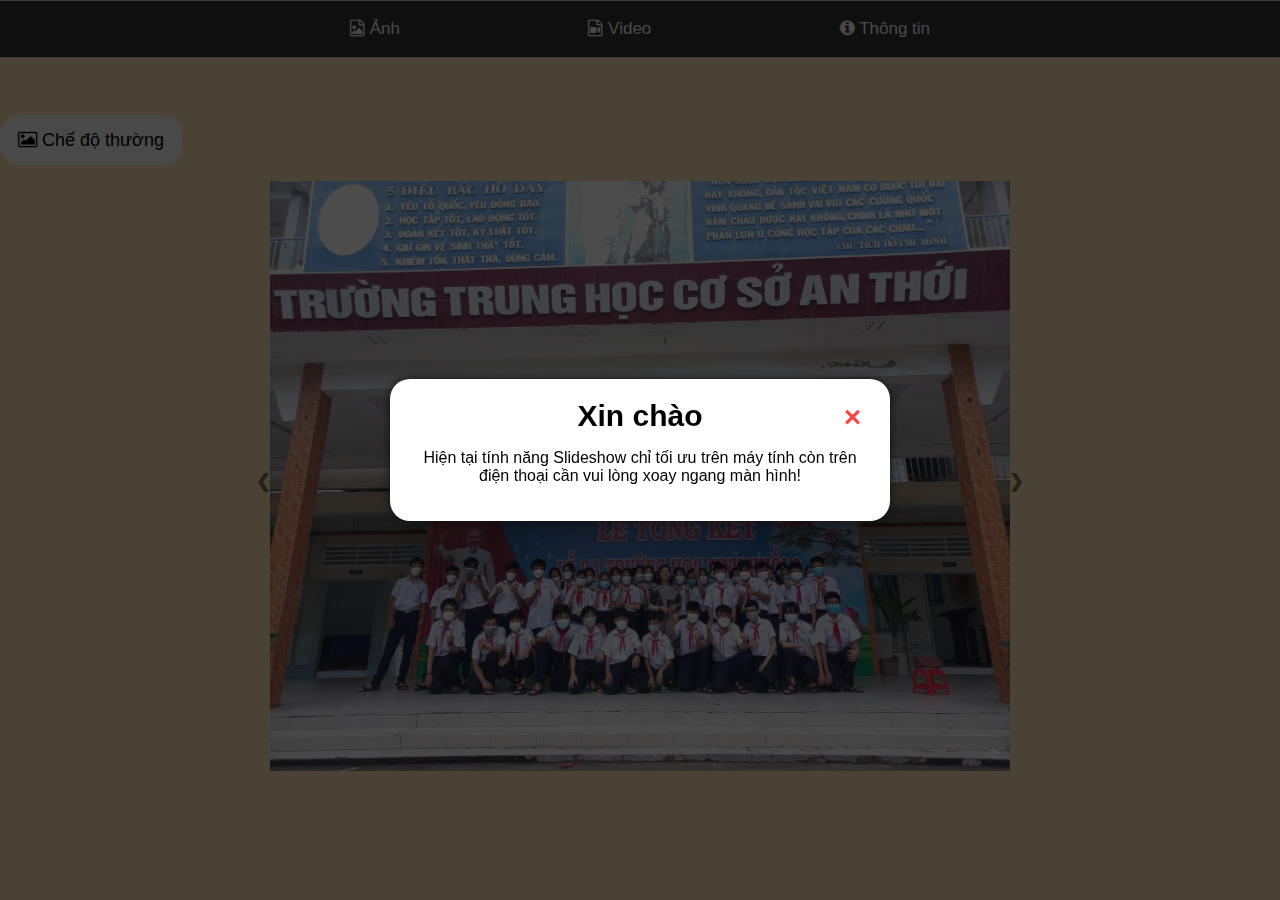
<file: slidemode.html>
<!DOCTYPE html>
<html lang="en">

<head>
  <title>Web lưu trữ ảnh video 8a8</title>
  <meta charset="UTF-8">
  <meta http-equiv="X-UA-Compatible" content="IE=edge">
  <link rel="icon" href="image/logo web.jpg" type="image/x-icon" style="width:48px;height:48px;">
  <link rel="stylesheet" href="https://cdnjs.cloudflare.com/ajax/libs/font-awesome/4.7.0/css/font-awesome.min.css">
  <link rel="stylesheet" href="slidemode.css">
</head>

<body onload="thongbaopopup()">
  <div class="navbar">
    <a href="index.html"> <i class="fa fa-file-image-o"></i> Ảnh</a>
    <a href="video.html"> <i class="fa fa-file-video-o"></i> Video</a>
    <a href="infor.html"><i class="fa fa-info-circle"></i> Thông tin</a>
  </div>
  <Br>
  <Br>
  <Br>
  <Br>
  <!-- Thong bao pupup -->
  <div class="tbpopup" id="tbpopup-1">
    <div class="tboverlay"></div>
    <div class="tbcontent">
      <div class="tbclose-btn" onclick="thongbaopopup()">&times;</div>
      <div style="font-size:30px;font-weight:bold">Xin chào</div>
      <p>Hiện tại tính năng Slideshow chỉ tối ưu trên máy tính còn trên điện thoại cần vui lòng xoay ngang màn hình!</p>
    </div>
  </div>
  <a class="button" href="index.html"><i class="fa fa-picture-o"></i>
    <span class="mode">Chế độ thường<span>
  </a>
  <div class="slideshow-container">
    <div class="mySlides fade">
      <img src="image/z3447071212680_a15da333dc0ab8e43ce35fc4dee333f6.jpg" style="width:100%">

    </div>
    <div class="mySlides fade">
      <img src="image/z3446886446943_0551efb89d0c5a1764b170be17c343e2.jpg" style="width:100%">

    </div>
    <div class="mySlides fade">
      <img src="image/z3446886637873_b547b71a5ab1f8c3d6fc2ee2b1ff0d08.jpg" style="width:100%">

    </div>
    <div class="mySlides fade">
      <img src="image/z3446886640186_b73c795db68b994f166368e7c9bae758.jpg" style="width:100%">

    </div>
    <div class="mySlides fade">
      <img src="image/z3446886643081_a1a09a92e43ad9f0a177d2b42479b082.jpg" style="width:100%">

    </div>
    <div class="mySlides fade">
      <img src="image/z3446888292078_eb30968dae7a0e8b02a8d8ad9369a3d8.jpg" style="width:100%">
    </div>
    <div class="mySlides fade">

      <img src="image/z3313740563820_1fe3567e5dd1936d94908e6f3e6641cd.jpg" style="width:100%">
    </div>

    <div class="mySlides fade">

      <img src="image/z3313740567362_2e1f7882fcc929366a76b3c34dc5b826.jpg" style="width:100%">
    </div>

    <div class="mySlides fade">

      <img src="image/z3313740716541_8100ceac1023f3be871f144c4a0910aa.jpg" style="width:100%">

    </div>
    <div class="mySlides fade">

      <img src="image/z3316688276508_f49742de7e93744f3a707190b57f4f18.jpg">
    </div>
    <div class="mySlides fade">

      <img src="image/z3316688278860_07a37fe81739708bd54a291458715ed5.jpg">
    </div>
    <div class="mySlides fade">

      <img src="image/z3316688280712_9c8a50d8887fb78b5cfc2d77e060ce46.jpg">
    </div>
    <div class="mySlides fade">

      <img src="image/z3316688283517_b737a2c2f278ff96d509b319dc891569.jpg">
    </div>
    <div class="mySlides fade">

      <img src="image/z3316688288075_7fb5ec7c2620d08e81ae59409b026ce1.jpg">
    </div>
    <div class="mySlides fade">

      <img src="image/z3316688308542_967ee91dd8125db2068895e499f9a4ec.jpg">
    </div>
    <div class="mySlides fade">

      <img src="image/z3316689661691_6cf75ecb9a33a55ebbbb21cfa90c5151.jpg">
    </div>
    <div class="mySlides fade">

      <img src="image/z3316689709730_c9925fc60894fa8b8e6e848d6e5166f7.jpg">
    </div>
    <div class="mySlides fade">

      <img src="image/z3323632310140_5b5ff6d8964130f5192b0f4c570bc01f.jpg">
    </div>
    <div class="mySlides fade">

      <img src="image/z3323637803253_44bb1cba107a8988c313a1da2062f67c.jpg">
    </div>
    <div class="mySlides fade">

      <img src="image/z3323637806233_1f17928734c23e3685f8f87520b5cdd9.jpg">
    </div>
    <div class="mySlides fade">

      <img src="image/z3323637809394_d4817291996fdf62f1dff51066391135.jpg">
    </div>
    <div class="mySlides fade">

      <img src="image/z3323638769620_34e8fb03aafb1793ed8f3273b246fa80.jpg">
    </div>
    <div class="mySlides fade">

      <img src="image/z3323657781875_af65fd788a50362e813b91f3ffb49cb8.jpg">
    </div>
    <div class="mySlides fade">

      <img src="image/z3323676322757_b2791157fa6914e5abc7d6b67e3e2eef.jpg">
    </div>
    <div class="mySlides fade">

      <img width="796" height="590" src="image/z3323681488733_5fa2cfa3c65a382d2e304dceb5fa9605.jpg">
    </div>
    <div class="mySlides fade">

      <img src="image/z3323682054869_c5c9d817da236828b09db32aef626c05.jpg">
    </div>
    <div class="mySlides fade">

      <img src="image/z3324416639765_98a67fafb3e592b752d38a50a92efe21.jpg">
    </div>
    <div class="mySlides fade">

      <img src="image/z3324416645541_f98c4c53dd74650d260d5136090ebed4.jpg">
    </div>
    <div class="mySlides fade">

      <img src="image/z3324416652124_c8da2d6b152e37db7ddb086ce3920d67.jpg">
    </div>
    <div class="mySlides fade">

      <img src="image/z3324416657622_52e242d2d83500b5fb695c50432e34d7.jpg">
    </div>
    <div class="mySlides fade">

      <img src="image/z3324416663750_1e708b33ba0b1cbfc994fa15e701612e.jpg">
    </div>
    <div class="mySlides fade">

      <img src="image/z3328286097526_6f945ca815e78b0798ccb83bef272ef1.jpg">
    </div>
    <div class="mySlides fade">

      <img src="image/z3328288705205_33a1b7018935db854249445461c9d23b.jpg">
    </div>
    <div class="mySlides fade">

      <img src="image/z3328290155996_1a88f7e72635f05d2fd092bf69eaaf92.jpg">
    </div>
    <div class="mySlides fade">

      <img src="image/z3328290605134_735db6f3376dc71b0b0b689c4e6bb272.jpg">
    </div>
    <div class="mySlides fade">

      <img src="image/z3328294174360_b1abb2a3b2760f4ea6e2808acd89847b.jpg">
    </div>
    <div class="mySlides fade">

      <img src="image/z3328294450519_895961aefc051ec941d43794cf422135.jpg">
    </div>
    <div class="mySlides fade">

      <img src="image/z3328294976901_738d34b5bcb9c6d1434b54532c4edeb7.jpg">
    </div>
    <div class="mySlides fade">

      <img src="image/z3328295518567_4679452652f66eeeaed5e851e93fb5dc.jpg">
    </div>
    <div class="mySlides fade">

      <img src="image/z3328300195710_ed55c6ef0a2bcab5993863350644531b.jpg">
    </div>
    <div class="mySlides fade">

      <img src="image/z3328300665554_197380dc5c90dec2f2084e3ecb32b027.jpg">
    </div>

    <a class="prev" onclick="plusSlides(-1)">❮</a>
    <a class="next" onclick="plusSlides(1)">❯</a>

  </div>



  <script>
    let slideIndex = 1;
    showSlides(slideIndex);

    function plusSlides(n) {
      showSlides(slideIndex += n);
    }

    function currentSlide(n) {
      showSlides(slideIndex = n);
    }

    function showSlides(n) {
      let i;
      let slides = document.getElementsByClassName("mySlides");
      let dots = document.getElementsByClassName("dot");
      if (n > slides.length) { slideIndex = 1 }
      if (n < 1) { slideIndex = slides.length }
      for (i = 0; i < slides.length; i++) {
        slides[i].style.display = "none";
      }
      for (i = 0; i < dots.length; i++) {
        dots[i].className = dots[i].className.replace(" active", "");
      }
      slides[slideIndex - 1].style.display = "block";
      dots[slideIndex - 1].className += " active";
    }
  </script>
  <script>
    function thongbaopopup() {
      document.getElementById("tbpopup-1").classList.toggle("active");
    }
  </script>
</body>

</html>
</file>
<file: index.css>
.navbar {
    background-color: #333;
    overflow: hidden;
    border: 1px solid #ccc;
    border-width: 1px 0;
    list-style: none;
    margin: 0;
    padding: 0;
    text-align: center;
}

.navbar a {
    color: #f2f2f2;
    text-align: center;
    padding-left: 92px;
    padding-right: 92px;
    padding-top: 18px;
    padding-bottom: 18px;
    text-decoration: none;
    font-size: 17px;
    display: inline-block;
}

.navbar li {
    display: inline;
}

.navbar a:hover {
    background: wheat;
    color: black;
}

html {
    background-color: wheat;
}

img {
    padding: 30px;
    display: block;
    margin-left: auto;
    margin-right: auto;
    max-height: 650px;
}

h1 {
    text-align: center;
    color: red;
}

h3 {
    text-align: center;
    font-size: 25px;
    color: brown;
}

#myBtn {
    display: none;
    position: fixed;
    bottom: 20px;
    right: 30px;
    z-index: 99;
    font-size: 20px;
    border: none;
    outline: none;
    background-color: white;
    color: black;
    cursor: pointer;
    padding: 15px 15px;
    border-radius: 25%;
}

#myBtn:hover {
    background-color: #555;
}

a.button {
    border-color: #555;
    padding: 15px 18px;
    font-size: large;
    text-decoration: none;
    background-color: whitesmoke;
    color: black;
    border-radius: 20px;
}

a:hover {
    background-color: #555;
}

.btn {
    background-color: whitesmoke;
    border: none;
    color: black;
    padding: 10px 60px;
    cursor: pointer;
    font-size: 20px;
    border-radius: 15px;
    display: block;
    margin-left: auto;
    margin-right: auto;
}

.btn:hover {
    background-color: #EBE7B1;
}

.dow {
    text-decoration: none;
}

.tbpopup .tboverlay {
    position: fixed;
    top: 0px;
    left: 0px;
    width: 100vw;
    height: 100vh;
    background: rgba(0, 0, 0, 0.7);
    z-index: 1;
    display: none;
}

.tbpopup .tbcontent {
    position: absolute;
    top: 50%;
    left: 50%;
    transform: translate(-50%, -50%) scale(0);
    background: #fff;
    max-width: 500px;
    z-index: 2;
    text-align: center;
    padding: 20px;
    box-sizing: border-box;
    font-family: "Open Sans", sans-serif;
    border-radius: 20px;
    display: block;
    position: fixed;
    box-shadow: 0px 0px 10px #111;
}

@media (max-width: 700px) {
    .tbpopup .tbcontent {
        width: 90%;
    }
}

.tbpopup .tbclose-btn {
    cursor: pointer;
    position: absolute;
    right: 20px;
    top: 20px;
    width: 35px;
    height: 35px;
    color: #ff4444;
    font-size: 30px;
    font-weight: 600;
    line-height: 35px;
    text-align: center;
    border-radius: 50%;
}

.tbpopup.active .tboverlay {
    display: block;
}

.tbpopup.active .tbcontent {
    transition: all 300ms ease-in-out;
    transform: translate(-50%, -50%) scale(1);
}

.tbbuttom {
    background: #00cc00;
    color: #fff
}
</file>
<file: infor.css>
.navbar {
    background-color: #333;
    overflow: hidden;
    border: 1px solid #ccc;
    border-width: 1px 0;
    list-style: none;
    margin: 0;
    padding: 0;
    text-align: center;
}

.navbar a {
    color: #f2f2f2;
    text-align: center;
    padding-left: 92px;
    padding-right: 92px;
    padding-top: 18px;
    padding-bottom: 18px;
    text-decoration: none;
    font-size: 17px;
    display: inline-block;
}

.navbar li {
    display: inline;
}

.navbar a:hover {
    background: wheat;
    color: black;
}

html {
    background-color: wheat;
}



.wrapper {
    background-color: #f2f2f2;
    width: 600px;
    margin: auto;
    padding: 32px;
    padding-bottom: auto;
}
</file>
<file: slidemode.css>
.navbar {
    background-color: #333;
    overflow: hidden;
    border: 1px solid #ccc;
    border-width: 1px 0;
    list-style: none;
    margin: 0;
    padding: 0;
    text-align: center;
}

.navbar a {
    color: #f2f2f2;
    text-align: center;
    padding-left: 92px;
    padding-right: 92px;
    padding-top: 18px;
    padding-bottom: 18px;
    text-decoration: none;
    font-size: 17px;
    display: inline-block;
}

.navbar li {
    display: inline;
}

.navbar a:hover {
    background: wheat;
    color: black;
}


html {
    background-color: wheat;
}

img {
    padding: 30px;
    display: block;
    margin-left: auto;
    margin-right: auto;
    height: 650px;
}

* {
    box-sizing: border-box
}

body {
    font-family: Verdana, sans-serif;
    margin: 0
}

.mySlides {
    display: none
}

img {
    vertical-align: middle;
}

/* Slideshow container */
.slideshow-container {
    max-width: 800px;
    position: relative;
    margin: auto;
}

/* Next & previous buttons */
.prev,
.next {
    cursor: pointer;
    position: absolute;
    top: 50%;
    width: auto;
    padding: 16px;
    margin-top: -22px;
    color: #756B45;
    font-weight: bold;
    font-size: 18px;
    transition: 0.6s ease;
    border-radius: 0 3px 3px 0;
    user-select: none;
}

/* Position the "next button" to the right */
.next {
    right: 0;
    border-radius: 3px 0 0 3px;
}

/* On hover, add a black background color with a little bit see-through */
.prev:hover,
.next:hover {
    background-color: rgba(0, 0, 0, 0.8);
}




.active,
.dot:hover {
    background-color: #717171;
}

/* Fading animation */
.fade {
    animation-name: fade;
    animation-duration: 1.5s;
}

@keyframes fade {
    from {
        opacity: .4
    }

    to {
        opacity: 1
    }
}

/* On smaller screens, decrease text size */
@media only screen and (max-width: 300px) {

    .prev,
    .next,
    .text {
        font-size: 11px
    }
}



a.button {
    border-color: #555;
    padding: 15px 18px;
    font-size: large;
    text-decoration: none;
    background-color: whitesmoke;
    color: black;
    border-radius: 20px;
}

a:hover {
    background-color: #555;
}

.tbpopup .tboverlay {
    position: fixed;
    top: 0px;
    left: 0px;
    width: 100vw;
    height: 100vh;
    background: rgba(0, 0, 0, 0.7);
    z-index: 1;
    display: none;
}

.tbpopup .tbcontent {
    position: absolute;
    top: 50%;
    left: 50%;
    transform: translate(-50%, -50%) scale(0);
    background: #fff;
    max-width: 500px;
    z-index: 2;
    text-align: center;
    padding: 20px;
    box-sizing: border-box;
    font-family: "Open Sans", sans-serif;
    border-radius: 20px;
    display: block;
    position: fixed;
    box-shadow: 0px 0px 10px #111;
}

@media (max-width: 700px) {
    .tbpopup .tbcontent {
        width: 90%;
    }
}

.tbpopup .tbclose-btn {
    cursor: pointer;
    position: absolute;
    right: 20px;
    top: 20px;
    width: 35px;
    height: 35px;
    color: #ff4444;
    font-size: 30px;
    font-weight: 600;
    line-height: 35px;
    text-align: center;
    border-radius: 50%;
}

.tbpopup.active .tboverlay {
    display: block;
}

.tbpopup.active .tbcontent {
    transition: all 300ms ease-in-out;
    transform: translate(-50%, -50%) scale(1);
}

.tbbuttom {
    background: #00cc00;
    color: #fff
}
</file>
